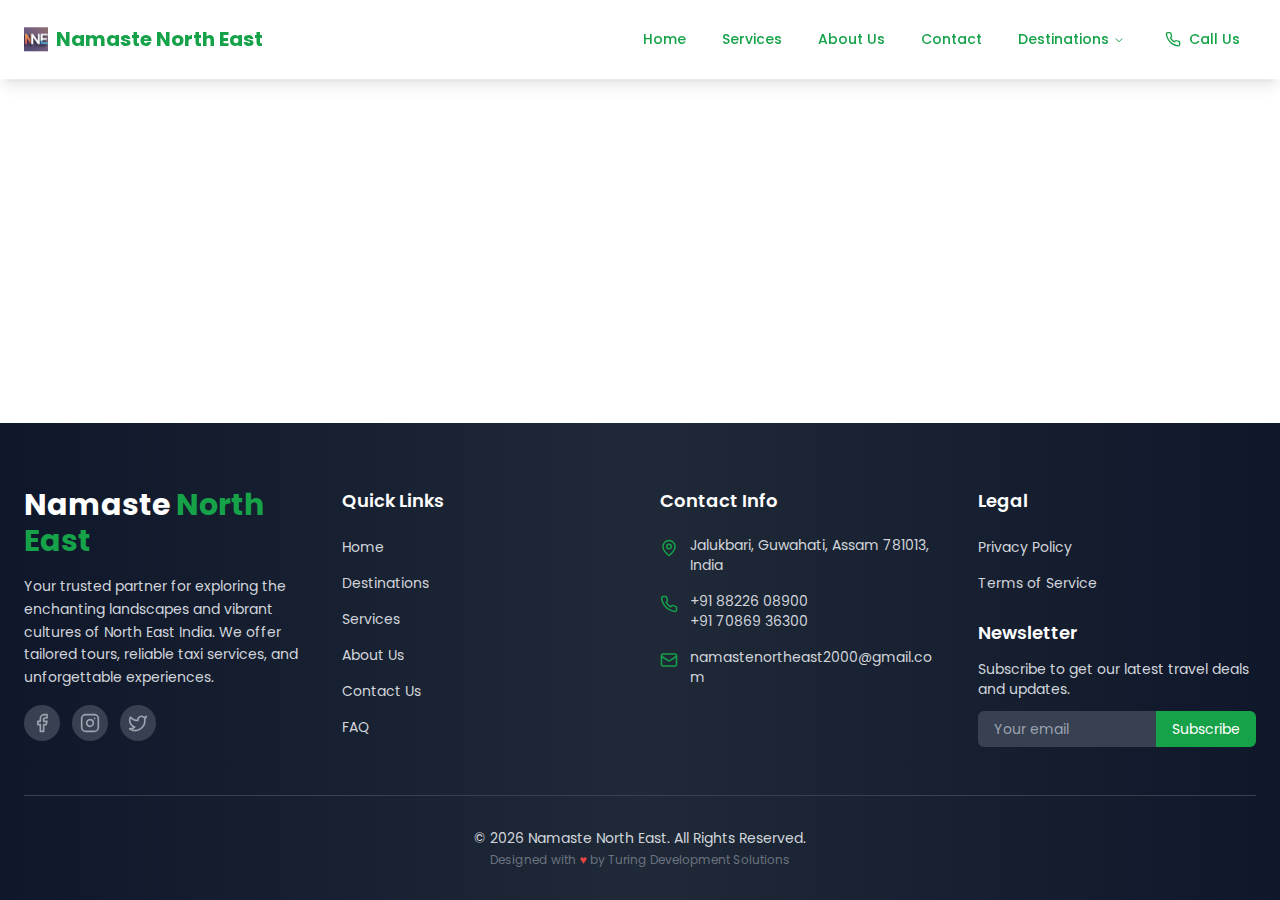
<file: index.html>
<!doctype html>
<html lang="en">
  <head>
    <!-- Basic -->
    <meta charset="UTF-8" />
    <meta name="viewport" content="width=device-width, initial-scale=1.0" />
    <meta name="generator" content="Turing Solutions" />

    <!-- SEO Title -->
    <title>
      Best Travel Agency in Guwahati | Tour and Travel Packages | Vehicle Hiring | Namaste North East
    </title>

    <!-- SEO Meta -->
    <meta
      name="description"
      content="Namaste North East Tour & Travel is a trusted travel agency in Guwahati , Guwahati to Shillong cabs, and custom North East India tour packages for Assam, Meghalaya & Arunachal Pradesh."
    />
    <meta name="author" content="Namaste North East Tours & Travels" />
    <link rel="canonical" href="https://namastenortheast.in/" />

    <!-- Indexing -->
    <meta name="robots" content="index, follow" />
    <meta name="googlebot" content="index, follow" />

    <!-- Favicon -->
    <link rel="icon" href="https://namastenortheast.in/favicon.ico" sizes="any" />
    <link rel="apple-touch-icon" href="https://namastenortheast.in/favicon.png" />

    <!-- Open Graph -->
    <meta property="og:title" content="Travel Agency in Guwahati | Namaste North East Tours & Travels" />
    <meta
      property="og:description"
      content="Best taxi service in Guwahati and Shillong. Explore North East India with our trusted tour operator services across Assam, Meghalaya & Arunachal Pradesh."
    />
    <meta
      property="og:image"
      content="https://storage.googleapis.com/hostinger-horizons-assets-prod/0f07c0bc-e59f-42de-aec6-76edee202496/2bc195808b66a2c0f6136806545a269c.jpg"
    />
    <meta property="og:url" content="https://namastenortheast.in/" />
    <meta property="og:type" content="website" />
    <meta property="og:site_name" content="Namaste North East" />

    <!-- Twitter -->
    <meta name="twitter:card" content="summary_large_image" />
    <meta name="twitter:title" content="Taxi Service Guwahati–Shillong | Namaste North East" />
    <meta
      name="twitter:description"
      content="Reliable travel agency in Guwahati offering taxi services and North East India tour packages."
    />
    <meta
      name="twitter:image"
      content="https://storage.googleapis.com/hostinger-horizons-assets-prod/0f07c0bc-e59f-42de-aec6-76edee202496/2bc195808b66a2c0f6136806545a269c.jpg"
    />

    <!-- Fonts -->
    <link rel="preconnect" href="https://fonts.googleapis.com" />
    <link rel="preconnect" href="https://fonts.gstatic.com" crossorigin />
    <link
      href="https://fonts.googleapis.com/css2?family=Poppins:wght@300;400;500;600;700&family=Volkhov:wght@400;700&display=swap"
      rel="stylesheet"
    />

    <!-- Local Business Schema (VERY IMPORTANT FOR GUWAHATI / SHILLONG SEO) -->
    <script type="application/ld+json">
      {
        "@context": "https://schema.org",
        "@type": "TravelAgency",
        "name": "Namaste North East Tours & Travels",
        "url": "https://namastenortheast.in",
        "logo": "https://namastenortheast.in/favicon.png",
        "image": "https://storage.googleapis.com/hostinger-horizons-assets-prod/0f07c0bc-e59f-42de-aec6-76edee202496/2bc195808b66a2c0f6136806545a269c.jpg",
        "description": "Travel agency in Guwahati offering taxi services, Guwahati to Shillong cabs, and North East India tour packages.",
        "address": {
          "@type": "PostalAddress",
          "addressLocality": "Guwahati",
          "addressRegion": "Assam",
          "addressCountry": "IN"
        },
        "areaServed": [
          "Guwahati",
          "Shillong",
          "Assam",
          "Meghalaya",
          "Arunachal Pradesh"
        ],
        "sameAs": []
      }
    </script>
    <script type="module" crossorigin src="/assets/index-f2914db3.js"></script>
    <link rel="stylesheet" href="/assets/index-b38651c5.css">
    <script type="module">
window.onerror = (message, source, lineno, colno, errorObj) => {
	const errorDetails = errorObj ? JSON.stringify({
		name: errorObj.name,
		message: errorObj.message,
		stack: errorObj.stack,
		source,
		lineno,
		colno,
	}) : null;

	window.parent.postMessage({
		type: 'horizons-runtime-error',
		message,
		error: errorDetails
	}, '*');
};
</script>
    <script type="module">
const observer = new MutationObserver((mutations) => {
	for (const mutation of mutations) {
		for (const addedNode of mutation.addedNodes) {
			if (
				addedNode.nodeType === Node.ELEMENT_NODE &&
				(
					addedNode.tagName?.toLowerCase() === 'vite-error-overlay' ||
					addedNode.classList?.contains('backdrop')
				)
			) {
				handleViteOverlay(addedNode);
			}
		}
	}
});

observer.observe(document.documentElement, {
	childList: true,
	subtree: true
});

function handleViteOverlay(node) {
	if (!node.shadowRoot) {
		return;
	}

	const backdrop = node.shadowRoot.querySelector('.backdrop');

	if (backdrop) {
		const overlayHtml = backdrop.outerHTML;
		const parser = new DOMParser();
		const doc = parser.parseFromString(overlayHtml, 'text/html');
		const messageBodyElement = doc.querySelector('.message-body');
		const fileElement = doc.querySelector('.file');
		const messageText = messageBodyElement ? messageBodyElement.textContent.trim() : '';
		const fileText = fileElement ? fileElement.textContent.trim() : '';
		const error = messageText + (fileText ? ' File:' + fileText : '');

		window.parent.postMessage({
			type: 'horizons-vite-error',
			error,
		}, '*');
	}
}
</script>
    <script type="module">
const originalConsoleError = console.error;
console.error = function(...args) {
	originalConsoleError.apply(console, args);

	let errorString = '';

	for (let i = 0; i < args.length; i++) {
		const arg = args[i];
		if (arg instanceof Error) {
			errorString = arg.stack || `${arg.name}: ${arg.message}`;
			break;
		}
	}

	if (!errorString) {
		errorString = args.map(arg => typeof arg === 'object' ? JSON.stringify(arg) : String(arg)).join(' ');
	}

	window.parent.postMessage({
		type: 'horizons-console-error',
		error: errorString
	}, '*');
};
</script>
    <script type="module">
const originalFetch = window.fetch;

window.fetch = function(...args) {
	const url = args[0] instanceof Request ? args[0].url : args[0];

	// Skip WebSocket URLs
	if (url.startsWith('ws:') || url.startsWith('wss:')) {
		return originalFetch.apply(this, args);
	}

	return originalFetch.apply(this, args)
		.then(async response => {
			const contentType = response.headers.get('Content-Type') || '';

			// Exclude HTML document responses
			const isDocumentResponse =
				contentType.includes('text/html') ||
				contentType.includes('application/xhtml+xml');

			if (!response.ok && !isDocumentResponse) {
					const responseClone = response.clone();
					const errorFromRes = await responseClone.text();
					const requestUrl = response.url;
					console.error(`Fetch error from ${requestUrl}: ${errorFromRes}`);
			}

			return response;
		})
		.catch(error => {
			if (!url.match(/.html?$/i)) {
				console.error(error);
			}

			throw error;
		});
};
</script>
  </head>

  <body>
    <div id="root"></div>
    
  </body>
</html>
</file>
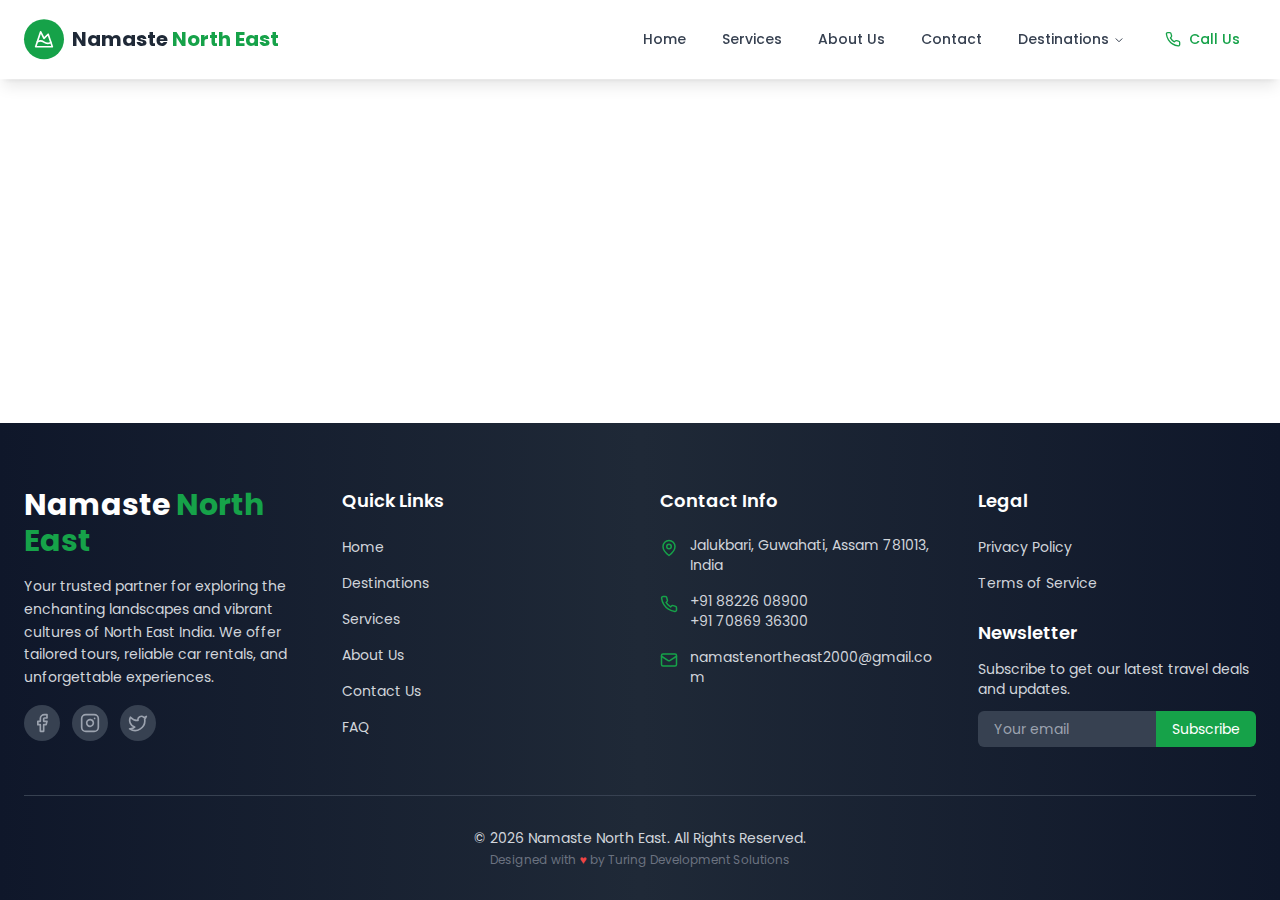
<file: index (14).html>
<!doctype html>
<html lang="en">
	<head>
		<meta charset="UTF-8" />
		<link rel="icon" type="image/svg+xml" href="/vite.svg" />
		<meta name="generator" content="Turing Soutions" />
		<meta name="viewport" content="width=device-width, initial-scale=1.0" />
		
		<title>Namaste North East | Car Rental Guwahati | Tours & Travels Guwahati</title>
		<meta name="description" content="Best car rental in Guwahati, tours and travels agency in Guwahati. Explore North East India with Namaste North East. Custom tour packages for Assam, Meghalaya, Arunachal Pradesh." />
		<meta name="keywords" content="car rental Guwahati, tours and travels Guwahati, travel agency Guwahati, namaste north east, North East India tour, Assam travel, Meghalaya travel, Arunachal Pradesh travel, Guwahati car hire, North East tour packages" />
		<meta name="author" content="Namaste North East" />
		<link rel="canonical" href="https://namastenortheast.in" />

		<meta name="robots" content="index, follow" />
		<meta name="googlebot" content="index, follow" />

		<meta property="og:title" content="Namaste North East | Car Rental Guwahati | Tours & Travels Guwahati" />
		<meta property="og:description" content="Best car rental in Guwahati, tours and travels agency in Guwahati. Explore North East India with Namaste North East. Custom tour packages for Assam, Meghalaya, Arunachal Pradesh." />
		<meta property="og:image" content="https://storage.googleapis.com/hostinger-horizons-assets-prod/0f07c0bc-e59f-42de-aec6-76edee202496/2bc195808b66a2c0f6136806545a269c.jpg" />
		<meta property="og:url" content="https://namastenortheast.in" />
		<meta property="og:type" content="website" />
		<meta property="og:site_name" content="Namaste North East" />

		<meta name="twitter:card" content="summary_large_image" />
		<meta name="twitter:title" content="Namaste North East | Car Rental Guwahati | Tours & Travels Guwahati" />
		<meta name="twitter:description" content="Best car rental in Guwahati, tours and travels agency in Guwahati. Explore North East India with Namaste North East. Custom tour packages for Assam, Meghalaya, Arunachal Pradesh." />
		<meta name="twitter:image" content="https://storage.googleapis.com/hostinger-horizons-assets-prod/0f07c0bc-e59f-42de-aec6-76edee202496/2bc195808b66a2c0f6136806545a269c.jpg" />
		<meta name="twitter:site" content="@NamasteNorthEast" />

		<link rel="preconnect" href="https://fonts.googleapis.com">
		<link rel="preconnect" href="https://fonts.gstatic.com" crossorigin>
		<link href="https://fonts.googleapis.com/css2?family=Poppins:wght@300;400;500;600;700&family=Volkhov:wght@400;700&display=swap" rel="stylesheet">
		<script type="module" crossorigin src="/assets/index-82511e75.js"></script>
		<link rel="stylesheet" href="/assets/index-16505781.css">
		<script type="module">
window.onerror = (message, source, lineno, colno, errorObj) => {
	const errorDetails = errorObj ? JSON.stringify({
		name: errorObj.name,
		message: errorObj.message,
		stack: errorObj.stack,
		source,
		lineno,
		colno,
	}) : null;

	window.parent.postMessage({
		type: 'horizons-runtime-error',
		message,
		error: errorDetails
	}, '*');
};
</script>
		<script type="module">
const observer = new MutationObserver((mutations) => {
	for (const mutation of mutations) {
		for (const addedNode of mutation.addedNodes) {
			if (
				addedNode.nodeType === Node.ELEMENT_NODE &&
				(
					addedNode.tagName?.toLowerCase() === 'vite-error-overlay' ||
					addedNode.classList?.contains('backdrop')
				)
			) {
				handleViteOverlay(addedNode);
			}
		}
	}
});

observer.observe(document.documentElement, {
	childList: true,
	subtree: true
});

function handleViteOverlay(node) {
	if (!node.shadowRoot) {
		return;
	}

	const backdrop = node.shadowRoot.querySelector('.backdrop');

	if (backdrop) {
		const overlayHtml = backdrop.outerHTML;
		const parser = new DOMParser();
		const doc = parser.parseFromString(overlayHtml, 'text/html');
		const messageBodyElement = doc.querySelector('.message-body');
		const fileElement = doc.querySelector('.file');
		const messageText = messageBodyElement ? messageBodyElement.textContent.trim() : '';
		const fileText = fileElement ? fileElement.textContent.trim() : '';
		const error = messageText + (fileText ? ' File:' + fileText : '');

		window.parent.postMessage({
			type: 'horizons-vite-error',
			error,
		}, '*');
	}
}
</script>
		<script type="module">
const originalConsoleError = console.error;
console.error = function(...args) {
	originalConsoleError.apply(console, args);

	let errorString = '';

	for (let i = 0; i < args.length; i++) {
		const arg = args[i];
		if (arg instanceof Error) {
			errorString = arg.stack || `${arg.name}: ${arg.message}`;
			break;
		}
	}

	if (!errorString) {
		errorString = args.map(arg => typeof arg === 'object' ? JSON.stringify(arg) : String(arg)).join(' ');
	}

	window.parent.postMessage({
		type: 'horizons-console-error',
		error: errorString
	}, '*');
};
</script>
		<script type="module">
const originalFetch = window.fetch;

window.fetch = function(...args) {
	const url = args[0] instanceof Request ? args[0].url : args[0];

	// Skip WebSocket URLs
	if (url.startsWith('ws:') || url.startsWith('wss:')) {
		return originalFetch.apply(this, args);
	}

	return originalFetch.apply(this, args)
		.then(async response => {
			const contentType = response.headers.get('Content-Type') || '';

			// Exclude HTML document responses
			const isDocumentResponse =
				contentType.includes('text/html') ||
				contentType.includes('application/xhtml+xml');

			if (!response.ok && !isDocumentResponse) {
					const responseClone = response.clone();
					const errorFromRes = await responseClone.text();
					const requestUrl = response.url;
					console.error(`Fetch error from ${requestUrl}: ${errorFromRes}`);
			}

			return response;
		})
		.catch(error => {
			if (!url.match(/.html?$/i)) {
				console.error(error);
			}

			throw error;
		});
};
</script>
	</head>
	<body>
		<div id="root"></div>
		
	</body>
</html>
</file>
<file: assets/index-b38651c5.css>
*,:before,:after{--tw-border-spacing-x: 0;--tw-border-spacing-y: 0;--tw-translate-x: 0;--tw-translate-y: 0;--tw-rotate: 0;--tw-skew-x: 0;--tw-skew-y: 0;--tw-scale-x: 1;--tw-scale-y: 1;--tw-pan-x: ;--tw-pan-y: ;--tw-pinch-zoom: ;--tw-scroll-snap-strictness: proximity;--tw-gradient-from-position: ;--tw-gradient-via-position: ;--tw-gradient-to-position: ;--tw-ordinal: ;--tw-slashed-zero: ;--tw-numeric-figure: ;--tw-numeric-spacing: ;--tw-numeric-fraction: ;--tw-ring-inset: ;--tw-ring-offset-width: 0px;--tw-ring-offset-color: #fff;--tw-ring-color: rgb(59 130 246 / .5);--tw-ring-offset-shadow: 0 0 #0000;--tw-ring-shadow: 0 0 #0000;--tw-shadow: 0 0 #0000;--tw-shadow-colored: 0 0 #0000;--tw-blur: ;--tw-brightness: ;--tw-contrast: ;--tw-grayscale: ;--tw-hue-rotate: ;--tw-invert: ;--tw-saturate: ;--tw-sepia: ;--tw-drop-shadow: ;--tw-backdrop-blur: ;--tw-backdrop-brightness: ;--tw-backdrop-contrast: ;--tw-backdrop-grayscale: ;--tw-backdrop-hue-rotate: ;--tw-backdrop-invert: ;--tw-backdrop-opacity: ;--tw-backdrop-saturate: ;--tw-backdrop-sepia: ;--tw-contain-size: ;--tw-contain-layout: ;--tw-contain-paint: ;--tw-contain-style: }::backdrop{--tw-border-spacing-x: 0;--tw-border-spacing-y: 0;--tw-translate-x: 0;--tw-translate-y: 0;--tw-rotate: 0;--tw-skew-x: 0;--tw-skew-y: 0;--tw-scale-x: 1;--tw-scale-y: 1;--tw-pan-x: ;--tw-pan-y: ;--tw-pinch-zoom: ;--tw-scroll-snap-strictness: proximity;--tw-gradient-from-position: ;--tw-gradient-via-position: ;--tw-gradient-to-position: ;--tw-ordinal: ;--tw-slashed-zero: ;--tw-numeric-figure: ;--tw-numeric-spacing: ;--tw-numeric-fraction: ;--tw-ring-inset: ;--tw-ring-offset-width: 0px;--tw-ring-offset-color: #fff;--tw-ring-color: rgb(59 130 246 / .5);--tw-ring-offset-shadow: 0 0 #0000;--tw-ring-shadow: 0 0 #0000;--tw-shadow: 0 0 #0000;--tw-shadow-colored: 0 0 #0000;--tw-blur: ;--tw-brightness: ;--tw-contrast: ;--tw-grayscale: ;--tw-hue-rotate: ;--tw-invert: ;--tw-saturate: ;--tw-sepia: ;--tw-drop-shadow: ;--tw-backdrop-blur: ;--tw-backdrop-brightness: ;--tw-backdrop-contrast: ;--tw-backdrop-grayscale: ;--tw-backdrop-hue-rotate: ;--tw-backdrop-invert: ;--tw-backdrop-opacity: ;--tw-backdrop-saturate: ;--tw-backdrop-sepia: ;--tw-contain-size: ;--tw-contain-layout: ;--tw-contain-paint: ;--tw-contain-style: }*,:before,:after{box-sizing:border-box;border-width:0;border-style:solid;border-color:#e5e7eb}:before,:after{--tw-content: ""}html,:host{line-height:1.5;-webkit-text-size-adjust:100%;-moz-tab-size:4;-o-tab-size:4;tab-size:4;font-family:ui-sans-serif,system-ui,sans-serif,"Apple Color Emoji","Segoe UI Emoji",Segoe UI Symbol,"Noto Color Emoji";font-feature-settings:normal;font-variation-settings:normal;-webkit-tap-highlight-color:transparent}body{margin:0;line-height:inherit}hr{height:0;color:inherit;border-top-width:1px}abbr:where([title]){-webkit-text-decoration:underline dotted;text-decoration:underline dotted}h1,h2,h3,h4,h5,h6{font-size:inherit;font-weight:inherit}a{color:inherit;text-decoration:inherit}b,strong{font-weight:bolder}code,kbd,samp,pre{font-family:ui-monospace,SFMono-Regular,Menlo,Monaco,Consolas,Liberation Mono,Courier New,monospace;font-feature-settings:normal;font-variation-settings:normal;font-size:1em}small{font-size:80%}sub,sup{font-size:75%;line-height:0;position:relative;vertical-align:baseline}sub{bottom:-.25em}sup{top:-.5em}table{text-indent:0;border-color:inherit;border-collapse:collapse}button,input,optgroup,select,textarea{font-family:inherit;font-feature-settings:inherit;font-variation-settings:inherit;font-size:100%;font-weight:inherit;line-height:inherit;letter-spacing:inherit;color:inherit;margin:0;padding:0}button,select{text-transform:none}button,input:where([type=button]),input:where([type=reset]),input:where([type=submit]){-webkit-appearance:button;background-color:transparent;background-image:none}:-moz-focusring{outline:auto}:-moz-ui-invalid{box-shadow:none}progress{vertical-align:baseline}::-webkit-inner-spin-button,::-webkit-outer-spin-button{height:auto}[type=search]{-webkit-appearance:textfield;outline-offset:-2px}::-webkit-search-decoration{-webkit-appearance:none}::-webkit-file-upload-button{-webkit-appearance:button;font:inherit}summary{display:list-item}blockquote,dl,dd,h1,h2,h3,h4,h5,h6,hr,figure,p,pre{margin:0}fieldset{margin:0;padding:0}legend{padding:0}ol,ul,menu{list-style:none;margin:0;padding:0}dialog{padding:0}textarea{resize:vertical}input::-moz-placeholder,textarea::-moz-placeholder{opacity:1;color:#9ca3af}input::placeholder,textarea::placeholder{opacity:1;color:#9ca3af}button,[role=button]{cursor:pointer}:disabled{cursor:default}img,svg,video,canvas,audio,iframe,embed,object{display:block;vertical-align:middle}img,video{max-width:100%;height:auto}[hidden]:where(:not([hidden=until-found])){display:none}:root{--background: 0 0% 100%;--foreground: 222.2 84% 4.9%;--card: 0 0% 100%;--card-foreground: 222.2 84% 4.9%;--popover: 0 0% 100%;--popover-foreground: 222.2 84% 4.9%;--primary: 142 76% 36%;--primary-foreground: 210 40% 98%;--secondary: 210 40% 96.1%;--secondary-foreground: 222.2 47.4% 11.2%;--muted: 210 40% 96.1%;--muted-foreground: 215.4 16.3% 46.9%;--accent: 210 40% 96.1%;--accent-foreground: 222.2 47.4% 11.2%;--destructive: 0 84.2% 60.2%;--destructive-foreground: 210 40% 98%;--border: 214.3 31.8% 91.4%;--input: 214.3 31.8% 91.4%;--ring: 142 76% 36%;--radius: .5rem}*{border-color:hsl(var(--border))}body{background-color:hsl(var(--background));color:hsl(var(--foreground));font-family:Poppins,sans-serif}h1,h2,h3,h4,h5,h6{font-family:Volkhov,serif}.container{width:100%;margin-right:auto;margin-left:auto;padding-right:2rem;padding-left:2rem}@media (min-width: 1400px){.container{max-width:1400px}}.sr-only{position:absolute;width:1px;height:1px;padding:0;margin:-1px;overflow:hidden;clip:rect(0,0,0,0);white-space:nowrap;border-width:0}.pointer-events-auto{pointer-events:auto}.visible{visibility:visible}.fixed{position:fixed}.absolute{position:absolute}.relative{position:relative}.sticky{position:sticky}.inset-0{top:0;right:0;bottom:0;left:0}.-bottom-12{bottom:-3rem}.-bottom-6{bottom:-1.5rem}.-left-12{left:-3rem}.-right-12{right:-3rem}.-right-6{right:-1.5rem}.-top-12{top:-3rem}.bottom-10{bottom:2.5rem}.bottom-4{bottom:1rem}.bottom-6{bottom:1.5rem}.left-0{left:0}.left-1\/2{left:50%}.left-10{left:2.5rem}.left-2{left:.5rem}.left-3{left:.75rem}.left-4{left:1rem}.right-0{right:0}.right-2{right:.5rem}.right-3{right:.75rem}.right-4{right:1rem}.right-6{right:1.5rem}.top-0{top:0}.top-1\/2{top:50%}.top-2{top:.5rem}.top-24{top:6rem}.top-3{top:.75rem}.top-\[1px\]{top:1px}.top-\[60\%\]{top:60%}.top-full{top:100%}.z-0{z-index:0}.z-10{z-index:10}.z-20{z-index:20}.z-30{z-index:30}.z-50{z-index:50}.z-\[100\]{z-index:100}.z-\[1\]{z-index:1}.-mx-1{margin-left:-.25rem;margin-right:-.25rem}.mx-auto{margin-left:auto;margin-right:auto}.my-1{margin-top:.25rem;margin-bottom:.25rem}.-ml-4{margin-left:-1rem}.-mt-4{margin-top:-1rem}.mb-1{margin-bottom:.25rem}.mb-1\.5{margin-bottom:.375rem}.mb-10{margin-bottom:2.5rem}.mb-12{margin-bottom:3rem}.mb-2{margin-bottom:.5rem}.mb-3{margin-bottom:.75rem}.mb-4{margin-bottom:1rem}.mb-5{margin-bottom:1.25rem}.mb-6{margin-bottom:1.5rem}.mb-8{margin-bottom:2rem}.ml-1{margin-left:.25rem}.ml-4{margin-left:1rem}.ml-auto{margin-left:auto}.mr-1{margin-right:.25rem}.mr-2{margin-right:.5rem}.mr-3{margin-right:.75rem}.mr-4{margin-right:1rem}.mt-0\.5{margin-top:.125rem}.mt-1{margin-top:.25rem}.mt-1\.5{margin-top:.375rem}.mt-10{margin-top:2.5rem}.mt-12{margin-top:3rem}.mt-2{margin-top:.5rem}.mt-3{margin-top:.75rem}.mt-4{margin-top:1rem}.mt-6{margin-top:1.5rem}.mt-8{margin-top:2rem}.line-clamp-2{overflow:hidden;display:-webkit-box;-webkit-box-orient:vertical;-webkit-line-clamp:2}.line-clamp-3{overflow:hidden;display:-webkit-box;-webkit-box-orient:vertical;-webkit-line-clamp:3}.block{display:block}.inline-block{display:inline-block}.flex{display:flex}.inline-flex{display:inline-flex}.grid{display:grid}.hidden{display:none}.aspect-\[16\/9\]{aspect-ratio:16/9}.aspect-\[4\/3\]{aspect-ratio:4/3}.aspect-square{aspect-ratio:1 / 1}.aspect-video{aspect-ratio:16 / 9}.h-1\.5{height:.375rem}.h-10{height:2.5rem}.h-11{height:2.75rem}.h-12{height:3rem}.h-16{height:4rem}.h-2{height:.5rem}.h-2\.5{height:.625rem}.h-20{height:5rem}.h-3{height:.75rem}.h-3\.5{height:.875rem}.h-4{height:1rem}.h-48{height:12rem}.h-5{height:1.25rem}.h-6{height:1.5rem}.h-60{height:15rem}.h-8{height:2rem}.h-9{height:2.25rem}.h-\[400px\]{height:400px}.h-\[40vh\]{height:40vh}.h-\[50vh\]{height:50vh}.h-\[60vh\]{height:60vh}.h-\[70vh\]{height:70vh}.h-\[var\(--radix-navigation-menu-viewport-height\)\]{height:var(--radix-navigation-menu-viewport-height)}.h-auto{height:auto}.h-full{height:100%}.h-px{height:1px}.max-h-screen{max-height:100vh}.min-h-\[300px\]{min-height:300px}.min-h-\[350px\]{min-height:350px}.min-h-\[80px\]{min-height:80px}.min-h-screen{min-height:100vh}.w-10{width:2.5rem}.w-12{width:3rem}.w-16{width:4rem}.w-2{width:.5rem}.w-2\.5{width:.625rem}.w-3{width:.75rem}.w-3\.5{width:.875rem}.w-4{width:1rem}.w-5{width:1.25rem}.w-6{width:1.5rem}.w-8{width:2rem}.w-\[400px\]{width:400px}.w-auto{width:auto}.w-full{width:100%}.w-max{width:-moz-max-content;width:max-content}.min-w-0{min-width:0px}.min-w-\[160px\]{min-width:160px}.min-w-\[8rem\]{min-width:8rem}.max-w-2xl{max-width:42rem}.max-w-3xl{max-width:48rem}.max-w-4xl{max-width:56rem}.max-w-max{max-width:-moz-max-content;max-width:max-content}.max-w-sm{max-width:24rem}.max-w-xl{max-width:36rem}.flex-1{flex:1 1 0%}.shrink-0{flex-shrink:0}.flex-grow{flex-grow:1}.grow-0{flex-grow:0}.basis-full{flex-basis:100%}.-translate-x-1\/2{--tw-translate-x: -50%;transform:translate(var(--tw-translate-x),var(--tw-translate-y)) rotate(var(--tw-rotate)) skew(var(--tw-skew-x)) skewY(var(--tw-skew-y)) scaleX(var(--tw-scale-x)) scaleY(var(--tw-scale-y))}.-translate-x-4{--tw-translate-x: -1rem;transform:translate(var(--tw-translate-x),var(--tw-translate-y)) rotate(var(--tw-rotate)) skew(var(--tw-skew-x)) skewY(var(--tw-skew-y)) scaleX(var(--tw-scale-x)) scaleY(var(--tw-scale-y))}.-translate-y-1\/2{--tw-translate-y: -50%;transform:translate(var(--tw-translate-x),var(--tw-translate-y)) rotate(var(--tw-rotate)) skew(var(--tw-skew-x)) skewY(var(--tw-skew-y)) scaleX(var(--tw-scale-x)) scaleY(var(--tw-scale-y))}.translate-x-4{--tw-translate-x: 1rem;transform:translate(var(--tw-translate-x),var(--tw-translate-y)) rotate(var(--tw-rotate)) skew(var(--tw-skew-x)) skewY(var(--tw-skew-y)) scaleX(var(--tw-scale-x)) scaleY(var(--tw-scale-y))}.rotate-45{--tw-rotate: 45deg;transform:translate(var(--tw-translate-x),var(--tw-translate-y)) rotate(var(--tw-rotate)) skew(var(--tw-skew-x)) skewY(var(--tw-skew-y)) scaleX(var(--tw-scale-x)) scaleY(var(--tw-scale-y))}.rotate-90{--tw-rotate: 90deg;transform:translate(var(--tw-translate-x),var(--tw-translate-y)) rotate(var(--tw-rotate)) skew(var(--tw-skew-x)) skewY(var(--tw-skew-y)) scaleX(var(--tw-scale-x)) scaleY(var(--tw-scale-y))}.scale-100{--tw-scale-x: 1;--tw-scale-y: 1;transform:translate(var(--tw-translate-x),var(--tw-translate-y)) rotate(var(--tw-rotate)) skew(var(--tw-skew-x)) skewY(var(--tw-skew-y)) scaleX(var(--tw-scale-x)) scaleY(var(--tw-scale-y))}.transform{transform:translate(var(--tw-translate-x),var(--tw-translate-y)) rotate(var(--tw-rotate)) skew(var(--tw-skew-x)) skewY(var(--tw-skew-y)) scaleX(var(--tw-scale-x)) scaleY(var(--tw-scale-y))}.cursor-default{cursor:default}.cursor-pointer{cursor:pointer}.select-none{-webkit-user-select:none;-moz-user-select:none;user-select:none}.list-inside{list-style-position:inside}.list-disc{list-style-type:disc}.list-none{list-style-type:none}.grid-cols-1{grid-template-columns:repeat(1,minmax(0,1fr))}.grid-cols-2{grid-template-columns:repeat(2,minmax(0,1fr))}.flex-col{flex-direction:column}.flex-col-reverse{flex-direction:column-reverse}.flex-wrap{flex-wrap:wrap}.items-start{align-items:flex-start}.items-end{align-items:flex-end}.items-center{align-items:center}.justify-end{justify-content:flex-end}.justify-center{justify-content:center}.justify-between{justify-content:space-between}.gap-1{gap:.25rem}.gap-10{gap:2.5rem}.gap-12{gap:3rem}.gap-2{gap:.5rem}.gap-3{gap:.75rem}.gap-4{gap:1rem}.gap-6{gap:1.5rem}.gap-8{gap:2rem}.space-x-1>:not([hidden])~:not([hidden]){--tw-space-x-reverse: 0;margin-right:calc(.25rem * var(--tw-space-x-reverse));margin-left:calc(.25rem * calc(1 - var(--tw-space-x-reverse)))}.space-x-2>:not([hidden])~:not([hidden]){--tw-space-x-reverse: 0;margin-right:calc(.5rem * var(--tw-space-x-reverse));margin-left:calc(.5rem * calc(1 - var(--tw-space-x-reverse)))}.space-x-3>:not([hidden])~:not([hidden]){--tw-space-x-reverse: 0;margin-right:calc(.75rem * var(--tw-space-x-reverse));margin-left:calc(.75rem * calc(1 - var(--tw-space-x-reverse)))}.space-x-4>:not([hidden])~:not([hidden]){--tw-space-x-reverse: 0;margin-right:calc(1rem * var(--tw-space-x-reverse));margin-left:calc(1rem * calc(1 - var(--tw-space-x-reverse)))}.space-y-1>:not([hidden])~:not([hidden]){--tw-space-y-reverse: 0;margin-top:calc(.25rem * calc(1 - var(--tw-space-y-reverse)));margin-bottom:calc(.25rem * var(--tw-space-y-reverse))}.space-y-1\.5>:not([hidden])~:not([hidden]){--tw-space-y-reverse: 0;margin-top:calc(.375rem * calc(1 - var(--tw-space-y-reverse)));margin-bottom:calc(.375rem * var(--tw-space-y-reverse))}.space-y-2>:not([hidden])~:not([hidden]){--tw-space-y-reverse: 0;margin-top:calc(.5rem * calc(1 - var(--tw-space-y-reverse)));margin-bottom:calc(.5rem * var(--tw-space-y-reverse))}.space-y-3>:not([hidden])~:not([hidden]){--tw-space-y-reverse: 0;margin-top:calc(.75rem * calc(1 - var(--tw-space-y-reverse)));margin-bottom:calc(.75rem * var(--tw-space-y-reverse))}.space-y-3\.5>:not([hidden])~:not([hidden]){--tw-space-y-reverse: 0;margin-top:calc(.875rem * calc(1 - var(--tw-space-y-reverse)));margin-bottom:calc(.875rem * var(--tw-space-y-reverse))}.space-y-4>:not([hidden])~:not([hidden]){--tw-space-y-reverse: 0;margin-top:calc(1rem * calc(1 - var(--tw-space-y-reverse)));margin-bottom:calc(1rem * var(--tw-space-y-reverse))}.space-y-6>:not([hidden])~:not([hidden]){--tw-space-y-reverse: 0;margin-top:calc(1.5rem * calc(1 - var(--tw-space-y-reverse)));margin-bottom:calc(1.5rem * var(--tw-space-y-reverse))}.space-y-8>:not([hidden])~:not([hidden]){--tw-space-y-reverse: 0;margin-top:calc(2rem * calc(1 - var(--tw-space-y-reverse)));margin-bottom:calc(2rem * var(--tw-space-y-reverse))}.overflow-hidden{overflow:hidden}.whitespace-nowrap{white-space:nowrap}.break-all{word-break:break-all}.rounded{border-radius:.25rem}.rounded-full{border-radius:9999px}.rounded-lg{border-radius:var(--radius)}.rounded-md{border-radius:calc(var(--radius) - 2px)}.rounded-sm{border-radius:calc(var(--radius) - 4px)}.rounded-xl{border-radius:.75rem}.rounded-l-md{border-top-left-radius:calc(var(--radius) - 2px);border-bottom-left-radius:calc(var(--radius) - 2px)}.rounded-r-lg{border-top-right-radius:var(--radius);border-bottom-right-radius:var(--radius)}.rounded-r-md{border-top-right-radius:calc(var(--radius) - 2px);border-bottom-right-radius:calc(var(--radius) - 2px)}.rounded-tl-sm{border-top-left-radius:calc(var(--radius) - 4px)}.border{border-width:1px}.border-2{border-width:2px}.border-b{border-bottom-width:1px}.border-l-4{border-left-width:4px}.border-t{border-top-width:1px}.border-destructive{border-color:hsl(var(--destructive))}.border-emerald-500{--tw-border-opacity: 1;border-color:rgb(16 185 129 / var(--tw-border-opacity, 1))}.border-gray-200{--tw-border-opacity: 1;border-color:rgb(229 231 235 / var(--tw-border-opacity, 1))}.border-gray-300{--tw-border-opacity: 1;border-color:rgb(209 213 219 / var(--tw-border-opacity, 1))}.border-gray-700{--tw-border-opacity: 1;border-color:rgb(55 65 81 / var(--tw-border-opacity, 1))}.border-input{border-color:hsl(var(--input))}.border-primary{border-color:hsl(var(--primary))}.border-primary\/20{border-color:hsl(var(--primary) / .2)}.border-transparent{border-color:transparent}.border-white{--tw-border-opacity: 1;border-color:rgb(255 255 255 / var(--tw-border-opacity, 1))}.bg-amber-500{--tw-bg-opacity: 1;background-color:rgb(245 158 11 / var(--tw-bg-opacity, 1))}.bg-background{background-color:hsl(var(--background))}.bg-black{--tw-bg-opacity: 1;background-color:rgb(0 0 0 / var(--tw-bg-opacity, 1))}.bg-black\/30{background-color:#0000004d}.bg-black\/40{background-color:#0006}.bg-black\/80{background-color:#000c}.bg-blue-600{--tw-bg-opacity: 1;background-color:rgb(37 99 235 / var(--tw-bg-opacity, 1))}.bg-border{background-color:hsl(var(--border))}.bg-card{background-color:hsl(var(--card))}.bg-destructive{background-color:hsl(var(--destructive))}.bg-gray-100{--tw-bg-opacity: 1;background-color:rgb(243 244 246 / var(--tw-bg-opacity, 1))}.bg-gray-300{--tw-bg-opacity: 1;background-color:rgb(209 213 219 / var(--tw-bg-opacity, 1))}.bg-gray-50{--tw-bg-opacity: 1;background-color:rgb(249 250 251 / var(--tw-bg-opacity, 1))}.bg-gray-700{--tw-bg-opacity: 1;background-color:rgb(55 65 81 / var(--tw-bg-opacity, 1))}.bg-green-500{--tw-bg-opacity: 1;background-color:rgb(34 197 94 / var(--tw-bg-opacity, 1))}.bg-green-600{--tw-bg-opacity: 1;background-color:rgb(22 163 74 / var(--tw-bg-opacity, 1))}.bg-muted{background-color:hsl(var(--muted))}.bg-orange-600{--tw-bg-opacity: 1;background-color:rgb(234 88 12 / var(--tw-bg-opacity, 1))}.bg-popover{background-color:hsl(var(--popover))}.bg-primary{background-color:hsl(var(--primary))}.bg-primary\/10{background-color:hsl(var(--primary) / .1)}.bg-primary\/20{background-color:hsl(var(--primary) / .2)}.bg-primary\/5{background-color:hsl(var(--primary) / .05)}.bg-purple-600{--tw-bg-opacity: 1;background-color:rgb(147 51 234 / var(--tw-bg-opacity, 1))}.bg-secondary{background-color:hsl(var(--secondary))}.bg-transparent{background-color:transparent}.bg-white{--tw-bg-opacity: 1;background-color:rgb(255 255 255 / var(--tw-bg-opacity, 1))}.bg-white\/40{background-color:#fff6}.bg-gradient-to-br{background-image:linear-gradient(to bottom right,var(--tw-gradient-stops))}.bg-gradient-to-r{background-image:linear-gradient(to right,var(--tw-gradient-stops))}.bg-gradient-to-t{background-image:linear-gradient(to top,var(--tw-gradient-stops))}.bg-gradient-to-tr{background-image:linear-gradient(to top right,var(--tw-gradient-stops))}.from-black\/70{--tw-gradient-from: rgb(0 0 0 / .7) var(--tw-gradient-from-position);--tw-gradient-to: rgb(0 0 0 / 0) var(--tw-gradient-to-position);--tw-gradient-stops: var(--tw-gradient-from), var(--tw-gradient-to)}.from-black\/80{--tw-gradient-from: rgb(0 0 0 / .8) var(--tw-gradient-from-position);--tw-gradient-to: rgb(0 0 0 / 0) var(--tw-gradient-to-position);--tw-gradient-stops: var(--tw-gradient-from), var(--tw-gradient-to)}.from-blue-600{--tw-gradient-from: #2563eb var(--tw-gradient-from-position);--tw-gradient-to: rgb(37 99 235 / 0) var(--tw-gradient-to-position);--tw-gradient-stops: var(--tw-gradient-from), var(--tw-gradient-to)}.from-primary{--tw-gradient-from: hsl(var(--primary)) var(--tw-gradient-from-position);--tw-gradient-to: hsl(var(--primary) / 0) var(--tw-gradient-to-position);--tw-gradient-stops: var(--tw-gradient-from), var(--tw-gradient-to)}.from-primary\/10{--tw-gradient-from: hsl(var(--primary) / .1) var(--tw-gradient-from-position);--tw-gradient-to: hsl(var(--primary) / 0) var(--tw-gradient-to-position);--tw-gradient-stops: var(--tw-gradient-from), var(--tw-gradient-to)}.from-primary\/5{--tw-gradient-from: hsl(var(--primary) / .05) var(--tw-gradient-from-position);--tw-gradient-to: hsl(var(--primary) / 0) var(--tw-gradient-to-position);--tw-gradient-stops: var(--tw-gradient-from), var(--tw-gradient-to)}.from-slate-100{--tw-gradient-from: #f1f5f9 var(--tw-gradient-from-position);--tw-gradient-to: rgb(241 245 249 / 0) var(--tw-gradient-to-position);--tw-gradient-stops: var(--tw-gradient-from), var(--tw-gradient-to)}.from-slate-50{--tw-gradient-from: #f8fafc var(--tw-gradient-from-position);--tw-gradient-to: rgb(248 250 252 / 0) var(--tw-gradient-to-position);--tw-gradient-stops: var(--tw-gradient-from), var(--tw-gradient-to)}.from-slate-900{--tw-gradient-from: #0f172a var(--tw-gradient-from-position);--tw-gradient-to: rgb(15 23 42 / 0) var(--tw-gradient-to-position);--tw-gradient-stops: var(--tw-gradient-from), var(--tw-gradient-to)}.via-black\/20{--tw-gradient-to: rgb(0 0 0 / 0) var(--tw-gradient-to-position);--tw-gradient-stops: var(--tw-gradient-from), rgb(0 0 0 / .2) var(--tw-gradient-via-position), var(--tw-gradient-to)}.via-black\/30{--tw-gradient-to: rgb(0 0 0 / 0) var(--tw-gradient-to-position);--tw-gradient-stops: var(--tw-gradient-from), rgb(0 0 0 / .3) var(--tw-gradient-via-position), var(--tw-gradient-to)}.via-emerald-500\/5{--tw-gradient-to: rgb(16 185 129 / 0) var(--tw-gradient-to-position);--tw-gradient-stops: var(--tw-gradient-from), rgb(16 185 129 / .05) var(--tw-gradient-via-position), var(--tw-gradient-to)}.via-emerald-600{--tw-gradient-to: rgb(5 150 105 / 0) var(--tw-gradient-to-position);--tw-gradient-stops: var(--tw-gradient-from), #059669 var(--tw-gradient-via-position), var(--tw-gradient-to)}.via-gray-800{--tw-gradient-to: rgb(31 41 55 / 0) var(--tw-gradient-to-position);--tw-gradient-stops: var(--tw-gradient-from), #1f2937 var(--tw-gradient-via-position), var(--tw-gradient-to)}.via-sky-900\/50{--tw-gradient-to: rgb(12 74 110 / 0) var(--tw-gradient-to-position);--tw-gradient-stops: var(--tw-gradient-from), rgb(12 74 110 / .5) var(--tw-gradient-via-position), var(--tw-gradient-to)}.via-stone-50{--tw-gradient-to: rgb(250 250 249 / 0) var(--tw-gradient-to-position);--tw-gradient-stops: var(--tw-gradient-from), #fafaf9 var(--tw-gradient-via-position), var(--tw-gradient-to)}.to-black\/30{--tw-gradient-to: rgb(0 0 0 / .3) var(--tw-gradient-to-position)}.to-emerald-500\/5{--tw-gradient-to: rgb(16 185 129 / .05) var(--tw-gradient-to-position)}.to-emerald-600{--tw-gradient-to: #059669 var(--tw-gradient-to-position)}.to-emerald-700\/30{--tw-gradient-to: rgb(4 120 87 / .3) var(--tw-gradient-to-position)}.to-gray-100{--tw-gradient-to: #f3f4f6 var(--tw-gradient-to-position)}.to-primary\/80{--tw-gradient-to: hsl(var(--primary) / .8) var(--tw-gradient-to-position)}.to-purple-600{--tw-gradient-to: #9333ea var(--tw-gradient-to-position)}.to-slate-800{--tw-gradient-to: #1e293b var(--tw-gradient-to-position)}.to-slate-900{--tw-gradient-to: #0f172a var(--tw-gradient-to-position)}.to-stone-100{--tw-gradient-to: #f5f5f4 var(--tw-gradient-to-position)}.to-teal-500\/5{--tw-gradient-to: rgb(20 184 166 / .05) var(--tw-gradient-to-position)}.to-teal-700{--tw-gradient-to: #0f766e var(--tw-gradient-to-position)}.to-transparent{--tw-gradient-to: transparent var(--tw-gradient-to-position)}.bg-clip-text{-webkit-background-clip:text;background-clip:text}.fill-current{fill:currentColor}.fill-yellow-400{fill:#facc15}.object-contain{-o-object-fit:contain;object-fit:contain}.object-cover{-o-object-fit:cover;object-fit:cover}.p-0\.5{padding:.125rem}.p-1{padding:.25rem}.p-1\.5{padding:.375rem}.p-2{padding:.5rem}.p-3{padding:.75rem}.p-4{padding:1rem}.p-5{padding:1.25rem}.p-6{padding:1.5rem}.p-8{padding:2rem}.px-10{padding-left:2.5rem;padding-right:2.5rem}.px-2{padding-left:.5rem;padding-right:.5rem}.px-3{padding-left:.75rem;padding-right:.75rem}.px-4{padding-left:1rem;padding-right:1rem}.px-6{padding-left:1.5rem;padding-right:1.5rem}.px-8{padding-left:2rem;padding-right:2rem}.py-1{padding-top:.25rem;padding-bottom:.25rem}.py-1\.5{padding-top:.375rem;padding-bottom:.375rem}.py-10{padding-top:2.5rem;padding-bottom:2.5rem}.py-12{padding-top:3rem;padding-bottom:3rem}.py-16{padding-top:4rem;padding-bottom:4rem}.py-2{padding-top:.5rem;padding-bottom:.5rem}.py-2\.5{padding-top:.625rem;padding-bottom:.625rem}.py-3{padding-top:.75rem;padding-bottom:.75rem}.py-4{padding-top:1rem;padding-bottom:1rem}.py-8{padding-top:2rem;padding-bottom:2rem}.pb-2{padding-bottom:.5rem}.pb-3{padding-bottom:.75rem}.pb-4{padding-bottom:1rem}.pb-8{padding-bottom:2rem}.pl-4{padding-left:1rem}.pl-5{padding-left:1.25rem}.pl-8{padding-left:2rem}.pr-2{padding-right:.5rem}.pr-8{padding-right:2rem}.pt-0{padding-top:0}.pt-16{padding-top:4rem}.pt-2{padding-top:.5rem}.pt-20{padding-top:5rem}.pt-4{padding-top:1rem}.pt-6{padding-top:1.5rem}.pt-8{padding-top:2rem}.text-left{text-align:left}.text-center{text-align:center}.text-2xl{font-size:1.5rem;line-height:2rem}.text-3xl{font-size:1.875rem;line-height:2.25rem}.text-4xl{font-size:2.25rem;line-height:2.5rem}.text-base{font-size:1rem;line-height:1.5rem}.text-lg{font-size:1.125rem;line-height:1.75rem}.text-sm{font-size:.875rem;line-height:1.25rem}.text-xl{font-size:1.25rem;line-height:1.75rem}.text-xs{font-size:.75rem;line-height:1rem}.font-bold{font-weight:700}.font-medium{font-weight:500}.font-normal{font-weight:400}.font-semibold{font-weight:600}.uppercase{text-transform:uppercase}.lowercase{text-transform:lowercase}.italic{font-style:italic}.leading-none{line-height:1}.leading-relaxed{line-height:1.625}.leading-snug{line-height:1.375}.leading-tight{line-height:1.25}.tracking-tight{letter-spacing:-.025em}.tracking-wider{letter-spacing:.05em}.tracking-widest{letter-spacing:.1em}.text-blue-600{--tw-text-opacity: 1;color:rgb(37 99 235 / var(--tw-text-opacity, 1))}.text-blue-600\/70{color:#2563ebb3}.text-card-foreground{color:hsl(var(--card-foreground))}.text-destructive{color:hsl(var(--destructive))}.text-destructive-foreground{color:hsl(var(--destructive-foreground))}.text-emerald-600{--tw-text-opacity: 1;color:rgb(5 150 105 / var(--tw-text-opacity, 1))}.text-foreground\/50{color:hsl(var(--foreground) / .5)}.text-gray-200{--tw-text-opacity: 1;color:rgb(229 231 235 / var(--tw-text-opacity, 1))}.text-gray-300{--tw-text-opacity: 1;color:rgb(209 213 219 / var(--tw-text-opacity, 1))}.text-gray-400{--tw-text-opacity: 1;color:rgb(156 163 175 / var(--tw-text-opacity, 1))}.text-gray-500{--tw-text-opacity: 1;color:rgb(107 114 128 / var(--tw-text-opacity, 1))}.text-gray-600{--tw-text-opacity: 1;color:rgb(75 85 99 / var(--tw-text-opacity, 1))}.text-gray-700{--tw-text-opacity: 1;color:rgb(55 65 81 / var(--tw-text-opacity, 1))}.text-gray-800{--tw-text-opacity: 1;color:rgb(31 41 55 / var(--tw-text-opacity, 1))}.text-green-500{--tw-text-opacity: 1;color:rgb(34 197 94 / var(--tw-text-opacity, 1))}.text-muted-foreground{color:hsl(var(--muted-foreground))}.text-popover-foreground{color:hsl(var(--popover-foreground))}.text-primary{color:hsl(var(--primary))}.text-primary-foreground{color:hsl(var(--primary-foreground))}.text-red-500{--tw-text-opacity: 1;color:rgb(239 68 68 / var(--tw-text-opacity, 1))}.text-secondary-foreground{color:hsl(var(--secondary-foreground))}.text-transparent{color:transparent}.text-white{--tw-text-opacity: 1;color:rgb(255 255 255 / var(--tw-text-opacity, 1))}.text-white\/80{color:#fffc}.text-white\/90{color:#ffffffe6}.text-yellow-400{--tw-text-opacity: 1;color:rgb(250 204 21 / var(--tw-text-opacity, 1))}.no-underline{text-decoration-line:none}.underline-offset-4{text-underline-offset:4px}.opacity-0{opacity:0}.opacity-100{opacity:1}.opacity-60{opacity:.6}.opacity-90{opacity:.9}.shadow-2xl{--tw-shadow: 0 25px 50px -12px rgb(0 0 0 / .25);--tw-shadow-colored: 0 25px 50px -12px var(--tw-shadow-color);box-shadow:var(--tw-ring-offset-shadow, 0 0 #0000),var(--tw-ring-shadow, 0 0 #0000),var(--tw-shadow)}.shadow-lg{--tw-shadow: 0 10px 15px -3px rgb(0 0 0 / .1), 0 4px 6px -4px rgb(0 0 0 / .1);--tw-shadow-colored: 0 10px 15px -3px var(--tw-shadow-color), 0 4px 6px -4px var(--tw-shadow-color);box-shadow:var(--tw-ring-offset-shadow, 0 0 #0000),var(--tw-ring-shadow, 0 0 #0000),var(--tw-shadow)}.shadow-md{--tw-shadow: 0 4px 6px -1px rgb(0 0 0 / .1), 0 2px 4px -2px rgb(0 0 0 / .1);--tw-shadow-colored: 0 4px 6px -1px var(--tw-shadow-color), 0 2px 4px -2px var(--tw-shadow-color);box-shadow:var(--tw-ring-offset-shadow, 0 0 #0000),var(--tw-ring-shadow, 0 0 #0000),var(--tw-shadow)}.shadow-sm{--tw-shadow: 0 1px 2px 0 rgb(0 0 0 / .05);--tw-shadow-colored: 0 1px 2px 0 var(--tw-shadow-color);box-shadow:var(--tw-ring-offset-shadow, 0 0 #0000),var(--tw-ring-shadow, 0 0 #0000),var(--tw-shadow)}.shadow-xl{--tw-shadow: 0 20px 25px -5px rgb(0 0 0 / .1), 0 8px 10px -6px rgb(0 0 0 / .1);--tw-shadow-colored: 0 20px 25px -5px var(--tw-shadow-color), 0 8px 10px -6px var(--tw-shadow-color);box-shadow:var(--tw-ring-offset-shadow, 0 0 #0000),var(--tw-ring-shadow, 0 0 #0000),var(--tw-shadow)}.outline-none{outline:2px solid transparent;outline-offset:2px}.outline{outline-style:solid}.ring-offset-background{--tw-ring-offset-color: hsl(var(--background))}.drop-shadow-lg{--tw-drop-shadow: drop-shadow(0 10px 8px rgb(0 0 0 / .04)) drop-shadow(0 4px 3px rgb(0 0 0 / .1));filter:var(--tw-blur) var(--tw-brightness) var(--tw-contrast) var(--tw-grayscale) var(--tw-hue-rotate) var(--tw-invert) var(--tw-saturate) var(--tw-sepia) var(--tw-drop-shadow)}.filter{filter:var(--tw-blur) var(--tw-brightness) var(--tw-contrast) var(--tw-grayscale) var(--tw-hue-rotate) var(--tw-invert) var(--tw-saturate) var(--tw-sepia) var(--tw-drop-shadow)}.backdrop-blur-md{--tw-backdrop-blur: blur(12px);-webkit-backdrop-filter:var(--tw-backdrop-blur) var(--tw-backdrop-brightness) var(--tw-backdrop-contrast) var(--tw-backdrop-grayscale) var(--tw-backdrop-hue-rotate) var(--tw-backdrop-invert) var(--tw-backdrop-opacity) var(--tw-backdrop-saturate) var(--tw-backdrop-sepia);backdrop-filter:var(--tw-backdrop-blur) var(--tw-backdrop-brightness) var(--tw-backdrop-contrast) var(--tw-backdrop-grayscale) var(--tw-backdrop-hue-rotate) var(--tw-backdrop-invert) var(--tw-backdrop-opacity) var(--tw-backdrop-saturate) var(--tw-backdrop-sepia)}.backdrop-blur-sm{--tw-backdrop-blur: blur(4px);-webkit-backdrop-filter:var(--tw-backdrop-blur) var(--tw-backdrop-brightness) var(--tw-backdrop-contrast) var(--tw-backdrop-grayscale) var(--tw-backdrop-hue-rotate) var(--tw-backdrop-invert) var(--tw-backdrop-opacity) var(--tw-backdrop-saturate) var(--tw-backdrop-sepia);backdrop-filter:var(--tw-backdrop-blur) var(--tw-backdrop-brightness) var(--tw-backdrop-contrast) var(--tw-backdrop-grayscale) var(--tw-backdrop-hue-rotate) var(--tw-backdrop-invert) var(--tw-backdrop-opacity) var(--tw-backdrop-saturate) var(--tw-backdrop-sepia)}.transition{transition-property:color,background-color,border-color,text-decoration-color,fill,stroke,opacity,box-shadow,transform,filter,-webkit-backdrop-filter;transition-property:color,background-color,border-color,text-decoration-color,fill,stroke,opacity,box-shadow,transform,filter,backdrop-filter;transition-property:color,background-color,border-color,text-decoration-color,fill,stroke,opacity,box-shadow,transform,filter,backdrop-filter,-webkit-backdrop-filter;transition-timing-function:cubic-bezier(.4,0,.2,1);transition-duration:.15s}.transition-all{transition-property:all;transition-timing-function:cubic-bezier(.4,0,.2,1);transition-duration:.15s}.transition-colors{transition-property:color,background-color,border-color,text-decoration-color,fill,stroke;transition-timing-function:cubic-bezier(.4,0,.2,1);transition-duration:.15s}.transition-opacity{transition-property:opacity;transition-timing-function:cubic-bezier(.4,0,.2,1);transition-duration:.15s}.transition-shadow{transition-property:box-shadow;transition-timing-function:cubic-bezier(.4,0,.2,1);transition-duration:.15s}.transition-transform{transition-property:transform;transition-timing-function:cubic-bezier(.4,0,.2,1);transition-duration:.15s}.duration-1000{transition-duration:1s}.duration-200{transition-duration:.2s}.duration-300{transition-duration:.3s}.duration-500{transition-duration:.5s}.ease-in-out{transition-timing-function:cubic-bezier(.4,0,.2,1)}.ease-out{transition-timing-function:cubic-bezier(0,0,.2,1)}@keyframes enter{0%{opacity:var(--tw-enter-opacity, 1);transform:translate3d(var(--tw-enter-translate-x, 0),var(--tw-enter-translate-y, 0),0) scale3d(var(--tw-enter-scale, 1),var(--tw-enter-scale, 1),var(--tw-enter-scale, 1)) rotate(var(--tw-enter-rotate, 0))}}@keyframes exit{to{opacity:var(--tw-exit-opacity, 1);transform:translate3d(var(--tw-exit-translate-x, 0),var(--tw-exit-translate-y, 0),0) scale3d(var(--tw-exit-scale, 1),var(--tw-exit-scale, 1),var(--tw-exit-scale, 1)) rotate(var(--tw-exit-rotate, 0))}}.duration-1000{animation-duration:1s}.duration-200{animation-duration:.2s}.duration-300{animation-duration:.3s}.duration-500{animation-duration:.5s}.ease-in-out{animation-timing-function:cubic-bezier(.4,0,.2,1)}.ease-out{animation-timing-function:cubic-bezier(0,0,.2,1)}.hero-gradient{background:linear-gradient(to right,rgba(0,0,0,.7),rgba(0,0,0,.1))}.destination-card{transition:transform .3s ease,box-shadow .3s ease}.destination-card:hover{transform:translateY(-5px);box-shadow:0 10px 25px #0000001a}.testimonial-card{transition:transform .3s ease}.testimonial-card:hover{transform:scale(1.02)}.nav-link{position:relative}.nav-link:after{content:"";position:absolute;width:0;height:2px;bottom:-2px;left:0;background-color:#16a249;transition:width .3s ease}.nav-link:hover:after{width:100%}.active-nav-link:after{width:100%}.scroll-animation{opacity:0;transform:translateY(20px);transition:opacity .6s ease,transform .6s ease}.scroll-animation.animate{opacity:1;transform:translateY(0)}.bg-pattern{background-image:url("data:image/svg+xml,%3Csvg width='60' height='60' viewBox='0 0 60 60' xmlns='http://www.w3.org/2000/svg'%3E%3Cg fill='none' fill-rule='evenodd'%3E%3Cg fill='%2322c55e' fill-opacity='0.05'%3E%3Cpath d='M36 34v-4h-2v4h-4v2h4v4h2v-4h4v-2h-4zm0-30V0h-2v4h-4v2h4v4h2V6h4V4h-4zM6 34v-4H4v4H0v2h4v4h2v-4h4v-2H6zM6 4V0H4v4H0v2h4v4h2V6h4V4H6z'/%3E%3C/g%3E%3C/g%3E%3C/svg%3E")}.service-card{transition:all .3s ease;border:1px solid transparent}.service-card:hover{border-color:#16a249;box-shadow:0 10px 30px #22c55e1a}.booking-form{box-shadow:0 10px 30px #0000000d}.file\:border-0::file-selector-button{border-width:0px}.file\:bg-transparent::file-selector-button{background-color:transparent}.file\:text-sm::file-selector-button{font-size:.875rem;line-height:1.25rem}.file\:font-medium::file-selector-button{font-weight:500}.placeholder\:text-muted-foreground::-moz-placeholder{color:hsl(var(--muted-foreground))}.placeholder\:text-muted-foreground::placeholder{color:hsl(var(--muted-foreground))}.hover\:scale-105:hover{--tw-scale-x: 1.05;--tw-scale-y: 1.05;transform:translate(var(--tw-translate-x),var(--tw-translate-y)) rotate(var(--tw-rotate)) skew(var(--tw-skew-x)) skewY(var(--tw-skew-y)) scaleX(var(--tw-scale-x)) scaleY(var(--tw-scale-y))}.hover\:scale-110:hover{--tw-scale-x: 1.1;--tw-scale-y: 1.1;transform:translate(var(--tw-translate-x),var(--tw-translate-y)) rotate(var(--tw-rotate)) skew(var(--tw-skew-x)) skewY(var(--tw-skew-y)) scaleX(var(--tw-scale-x)) scaleY(var(--tw-scale-y))}.hover\:border-primary:hover{border-color:hsl(var(--primary))}.hover\:bg-accent:hover{background-color:hsl(var(--accent))}.hover\:bg-black\/50:hover{background-color:#00000080}.hover\:bg-blue-700:hover{--tw-bg-opacity: 1;background-color:rgb(29 78 216 / var(--tw-bg-opacity, 1))}.hover\:bg-destructive\/90:hover{background-color:hsl(var(--destructive) / .9)}.hover\:bg-gray-100:hover{--tw-bg-opacity: 1;background-color:rgb(243 244 246 / var(--tw-bg-opacity, 1))}.hover\:bg-gray-400:hover{--tw-bg-opacity: 1;background-color:rgb(156 163 175 / var(--tw-bg-opacity, 1))}.hover\:bg-green-600:hover{--tw-bg-opacity: 1;background-color:rgb(22 163 74 / var(--tw-bg-opacity, 1))}.hover\:bg-green-700:hover{--tw-bg-opacity: 1;background-color:rgb(21 128 61 / var(--tw-bg-opacity, 1))}.hover\:bg-orange-700:hover{--tw-bg-opacity: 1;background-color:rgb(194 65 12 / var(--tw-bg-opacity, 1))}.hover\:bg-primary\/10:hover{background-color:hsl(var(--primary) / .1)}.hover\:bg-primary\/20:hover{background-color:hsl(var(--primary) / .2)}.hover\:bg-primary\/90:hover{background-color:hsl(var(--primary) / .9)}.hover\:bg-purple-700:hover{--tw-bg-opacity: 1;background-color:rgb(126 34 206 / var(--tw-bg-opacity, 1))}.hover\:bg-secondary:hover{background-color:hsl(var(--secondary))}.hover\:bg-secondary\/80:hover{background-color:hsl(var(--secondary) / .8)}.hover\:bg-white\/60:hover{background-color:#fff9}.hover\:bg-white\/90:hover{background-color:#ffffffe6}.hover\:from-blue-700:hover{--tw-gradient-from: #1d4ed8 var(--tw-gradient-from-position);--tw-gradient-to: rgb(29 78 216 / 0) var(--tw-gradient-to-position);--tw-gradient-stops: var(--tw-gradient-from), var(--tw-gradient-to)}.hover\:from-primary\/90:hover{--tw-gradient-from: hsl(var(--primary) / .9) var(--tw-gradient-from-position);--tw-gradient-to: hsl(var(--primary) / 0) var(--tw-gradient-to-position);--tw-gradient-stops: var(--tw-gradient-from), var(--tw-gradient-to)}.hover\:to-emerald-600\/90:hover{--tw-gradient-to: rgb(5 150 105 / .9) var(--tw-gradient-to-position)}.hover\:to-purple-700:hover{--tw-gradient-to: #7e22ce var(--tw-gradient-to-position)}.hover\:text-accent-foreground:hover{color:hsl(var(--accent-foreground))}.hover\:text-blue-600:hover{--tw-text-opacity: 1;color:rgb(37 99 235 / var(--tw-text-opacity, 1))}.hover\:text-foreground:hover{color:hsl(var(--foreground))}.hover\:text-primary:hover{color:hsl(var(--primary))}.hover\:text-primary\/90:hover{color:hsl(var(--primary) / .9)}.hover\:text-white:hover{--tw-text-opacity: 1;color:rgb(255 255 255 / var(--tw-text-opacity, 1))}.hover\:text-yellow-300:hover{--tw-text-opacity: 1;color:rgb(253 224 71 / var(--tw-text-opacity, 1))}.hover\:underline:hover{text-decoration-line:underline}.hover\:shadow-2xl:hover{--tw-shadow: 0 25px 50px -12px rgb(0 0 0 / .25);--tw-shadow-colored: 0 25px 50px -12px var(--tw-shadow-color);box-shadow:var(--tw-ring-offset-shadow, 0 0 #0000),var(--tw-ring-shadow, 0 0 #0000),var(--tw-shadow)}.hover\:shadow-lg:hover{--tw-shadow: 0 10px 15px -3px rgb(0 0 0 / .1), 0 4px 6px -4px rgb(0 0 0 / .1);--tw-shadow-colored: 0 10px 15px -3px var(--tw-shadow-color), 0 4px 6px -4px var(--tw-shadow-color);box-shadow:var(--tw-ring-offset-shadow, 0 0 #0000),var(--tw-ring-shadow, 0 0 #0000),var(--tw-shadow)}.hover\:shadow-md:hover{--tw-shadow: 0 4px 6px -1px rgb(0 0 0 / .1), 0 2px 4px -2px rgb(0 0 0 / .1);--tw-shadow-colored: 0 4px 6px -1px var(--tw-shadow-color), 0 2px 4px -2px var(--tw-shadow-color);box-shadow:var(--tw-ring-offset-shadow, 0 0 #0000),var(--tw-ring-shadow, 0 0 #0000),var(--tw-shadow)}.hover\:shadow-xl:hover{--tw-shadow: 0 20px 25px -5px rgb(0 0 0 / .1), 0 8px 10px -6px rgb(0 0 0 / .1);--tw-shadow-colored: 0 20px 25px -5px var(--tw-shadow-color), 0 8px 10px -6px var(--tw-shadow-color);box-shadow:var(--tw-ring-offset-shadow, 0 0 #0000),var(--tw-ring-shadow, 0 0 #0000),var(--tw-shadow)}.focus\:border-primary:focus{border-color:hsl(var(--primary))}.focus\:bg-accent:focus{background-color:hsl(var(--accent))}.focus\:bg-primary\/10:focus{background-color:hsl(var(--primary) / .1)}.focus\:text-accent-foreground:focus{color:hsl(var(--accent-foreground))}.focus\:opacity-100:focus{opacity:1}.focus\:outline-none:focus{outline:2px solid transparent;outline-offset:2px}.focus\:ring-2:focus{--tw-ring-offset-shadow: var(--tw-ring-inset) 0 0 0 var(--tw-ring-offset-width) var(--tw-ring-offset-color);--tw-ring-shadow: var(--tw-ring-inset) 0 0 0 calc(2px + var(--tw-ring-offset-width)) var(--tw-ring-color);box-shadow:var(--tw-ring-offset-shadow),var(--tw-ring-shadow),var(--tw-shadow, 0 0 #0000)}.focus\:ring-inset:focus{--tw-ring-inset: inset}.focus\:ring-primary:focus{--tw-ring-color: hsl(var(--primary))}.focus\:ring-ring:focus{--tw-ring-color: hsl(var(--ring))}.focus\:ring-offset-2:focus{--tw-ring-offset-width: 2px}.focus-visible\:outline-none:focus-visible{outline:2px solid transparent;outline-offset:2px}.focus-visible\:ring-2:focus-visible{--tw-ring-offset-shadow: var(--tw-ring-inset) 0 0 0 var(--tw-ring-offset-width) var(--tw-ring-offset-color);--tw-ring-shadow: var(--tw-ring-inset) 0 0 0 calc(2px + var(--tw-ring-offset-width)) var(--tw-ring-color);box-shadow:var(--tw-ring-offset-shadow),var(--tw-ring-shadow),var(--tw-shadow, 0 0 #0000)}.focus-visible\:ring-ring:focus-visible{--tw-ring-color: hsl(var(--ring))}.focus-visible\:ring-offset-2:focus-visible{--tw-ring-offset-width: 2px}.disabled\:pointer-events-none:disabled{pointer-events:none}.disabled\:cursor-not-allowed:disabled{cursor:not-allowed}.disabled\:opacity-50:disabled{opacity:.5}.group:hover .group-hover\:scale-105{--tw-scale-x: 1.05;--tw-scale-y: 1.05;transform:translate(var(--tw-translate-x),var(--tw-translate-y)) rotate(var(--tw-rotate)) skew(var(--tw-skew-x)) skewY(var(--tw-skew-y)) scaleX(var(--tw-scale-x)) scaleY(var(--tw-scale-y))}.group:hover .group-hover\:scale-110{--tw-scale-x: 1.1;--tw-scale-y: 1.1;transform:translate(var(--tw-translate-x),var(--tw-translate-y)) rotate(var(--tw-rotate)) skew(var(--tw-skew-x)) skewY(var(--tw-skew-y)) scaleX(var(--tw-scale-x)) scaleY(var(--tw-scale-y))}.group:hover .group-hover\:text-primary{color:hsl(var(--primary))}.group:hover .group-hover\:opacity-100{opacity:1}.group.destructive .group-\[\.destructive\]\:border-destructive\/30{border-color:hsl(var(--destructive) / .3)}.group.destructive .group-\[\.destructive\]\:text-red-300{--tw-text-opacity: 1;color:rgb(252 165 165 / var(--tw-text-opacity, 1))}.group.destructive .group-\[\.destructive\]\:hover\:border-destructive\/30:hover{border-color:hsl(var(--destructive) / .3)}.group.destructive .group-\[\.destructive\]\:hover\:bg-destructive:hover{background-color:hsl(var(--destructive))}.group.destructive .group-\[\.destructive\]\:hover\:text-destructive-foreground:hover{color:hsl(var(--destructive-foreground))}.group.destructive .group-\[\.destructive\]\:hover\:text-red-50:hover{--tw-text-opacity: 1;color:rgb(254 242 242 / var(--tw-text-opacity, 1))}.group.destructive .group-\[\.destructive\]\:focus\:ring-destructive:focus{--tw-ring-color: hsl(var(--destructive))}.group.destructive .group-\[\.destructive\]\:focus\:ring-red-400:focus{--tw-ring-opacity: 1;--tw-ring-color: rgb(248 113 113 / var(--tw-ring-opacity, 1))}.group.destructive .group-\[\.destructive\]\:focus\:ring-offset-red-600:focus{--tw-ring-offset-color: #dc2626}.peer:disabled~.peer-disabled\:cursor-not-allowed{cursor:not-allowed}.peer:disabled~.peer-disabled\:opacity-70{opacity:.7}.data-\[disabled\]\:pointer-events-none[data-disabled]{pointer-events:none}.data-\[swipe\=cancel\]\:translate-x-0[data-swipe=cancel]{--tw-translate-x: 0px;transform:translate(var(--tw-translate-x),var(--tw-translate-y)) rotate(var(--tw-rotate)) skew(var(--tw-skew-x)) skewY(var(--tw-skew-y)) scaleX(var(--tw-scale-x)) scaleY(var(--tw-scale-y))}.data-\[swipe\=end\]\:translate-x-\[var\(--radix-toast-swipe-end-x\)\][data-swipe=end]{--tw-translate-x: var(--radix-toast-swipe-end-x);transform:translate(var(--tw-translate-x),var(--tw-translate-y)) rotate(var(--tw-rotate)) skew(var(--tw-skew-x)) skewY(var(--tw-skew-y)) scaleX(var(--tw-scale-x)) scaleY(var(--tw-scale-y))}.data-\[swipe\=move\]\:translate-x-\[var\(--radix-toast-swipe-move-x\)\][data-swipe=move]{--tw-translate-x: var(--radix-toast-swipe-move-x);transform:translate(var(--tw-translate-x),var(--tw-translate-y)) rotate(var(--tw-rotate)) skew(var(--tw-skew-x)) skewY(var(--tw-skew-y)) scaleX(var(--tw-scale-x)) scaleY(var(--tw-scale-y))}@keyframes accordion-up{0%{height:var(--radix-accordion-content-height)}to{height:0}}.data-\[state\=closed\]\:animate-accordion-up[data-state=closed]{animation:accordion-up .2s ease-out}@keyframes accordion-down{0%{height:0}to{height:var(--radix-accordion-content-height)}}.data-\[state\=open\]\:animate-accordion-down[data-state=open]{animation:accordion-down .2s ease-out}.data-\[active\]\:bg-accent\/50[data-active]{background-color:hsl(var(--accent) / .5)}.data-\[state\=active\]\:bg-background[data-state=active]{background-color:hsl(var(--background))}.data-\[state\=open\]\:bg-accent[data-state=open]{background-color:hsl(var(--accent))}.data-\[state\=open\]\:bg-accent\/50[data-state=open]{background-color:hsl(var(--accent) / .5)}.data-\[state\=active\]\:bg-gradient-to-r[data-state=active]{background-image:linear-gradient(to right,var(--tw-gradient-stops))}.data-\[state\=active\]\:from-primary[data-state=active]{--tw-gradient-from: hsl(var(--primary)) var(--tw-gradient-from-position);--tw-gradient-to: hsl(var(--primary) / 0) var(--tw-gradient-to-position);--tw-gradient-stops: var(--tw-gradient-from), var(--tw-gradient-to)}.data-\[state\=active\]\:to-emerald-600[data-state=active]{--tw-gradient-to: #059669 var(--tw-gradient-to-position)}.data-\[state\=active\]\:text-foreground[data-state=active]{color:hsl(var(--foreground))}.data-\[state\=active\]\:text-white[data-state=active]{--tw-text-opacity: 1;color:rgb(255 255 255 / var(--tw-text-opacity, 1))}.data-\[disabled\]\:opacity-50[data-disabled]{opacity:.5}.data-\[state\=active\]\:shadow-md[data-state=active]{--tw-shadow: 0 4px 6px -1px rgb(0 0 0 / .1), 0 2px 4px -2px rgb(0 0 0 / .1);--tw-shadow-colored: 0 4px 6px -1px var(--tw-shadow-color), 0 2px 4px -2px var(--tw-shadow-color);box-shadow:var(--tw-ring-offset-shadow, 0 0 #0000),var(--tw-ring-shadow, 0 0 #0000),var(--tw-shadow)}.data-\[state\=active\]\:shadow-sm[data-state=active]{--tw-shadow: 0 1px 2px 0 rgb(0 0 0 / .05);--tw-shadow-colored: 0 1px 2px 0 var(--tw-shadow-color);box-shadow:var(--tw-ring-offset-shadow, 0 0 #0000),var(--tw-ring-shadow, 0 0 #0000),var(--tw-shadow)}.data-\[swipe\=move\]\:transition-none[data-swipe=move]{transition-property:none}.data-\[motion\^\=from-\]\:animate-in[data-motion^=from-],.data-\[state\=open\]\:animate-in[data-state=open],.data-\[state\=visible\]\:animate-in[data-state=visible]{animation-name:enter;animation-duration:.15s;--tw-enter-opacity: initial;--tw-enter-scale: initial;--tw-enter-rotate: initial;--tw-enter-translate-x: initial;--tw-enter-translate-y: initial}.data-\[motion\^\=to-\]\:animate-out[data-motion^=to-],.data-\[state\=closed\]\:animate-out[data-state=closed],.data-\[state\=hidden\]\:animate-out[data-state=hidden],.data-\[swipe\=end\]\:animate-out[data-swipe=end]{animation-name:exit;animation-duration:.15s;--tw-exit-opacity: initial;--tw-exit-scale: initial;--tw-exit-rotate: initial;--tw-exit-translate-x: initial;--tw-exit-translate-y: initial}.data-\[motion\^\=from-\]\:fade-in[data-motion^=from-]{--tw-enter-opacity: 0}.data-\[motion\^\=to-\]\:fade-out[data-motion^=to-],.data-\[state\=closed\]\:fade-out-0[data-state=closed]{--tw-exit-opacity: 0}.data-\[state\=closed\]\:fade-out-80[data-state=closed]{--tw-exit-opacity: .8}.data-\[state\=hidden\]\:fade-out[data-state=hidden]{--tw-exit-opacity: 0}.data-\[state\=open\]\:fade-in-0[data-state=open],.data-\[state\=visible\]\:fade-in[data-state=visible]{--tw-enter-opacity: 0}.data-\[state\=closed\]\:zoom-out-95[data-state=closed]{--tw-exit-scale: .95}.data-\[state\=open\]\:zoom-in-90[data-state=open]{--tw-enter-scale: .9}.data-\[state\=open\]\:zoom-in-95[data-state=open]{--tw-enter-scale: .95}.data-\[motion\=from-end\]\:slide-in-from-right-52[data-motion=from-end]{--tw-enter-translate-x: 13rem}.data-\[motion\=from-start\]\:slide-in-from-left-52[data-motion=from-start]{--tw-enter-translate-x: -13rem}.data-\[motion\=to-end\]\:slide-out-to-right-52[data-motion=to-end]{--tw-exit-translate-x: 13rem}.data-\[motion\=to-start\]\:slide-out-to-left-52[data-motion=to-start]{--tw-exit-translate-x: -13rem}.data-\[side\=bottom\]\:slide-in-from-top-2[data-side=bottom]{--tw-enter-translate-y: -.5rem}.data-\[side\=left\]\:slide-in-from-right-2[data-side=left]{--tw-enter-translate-x: .5rem}.data-\[side\=right\]\:slide-in-from-left-2[data-side=right]{--tw-enter-translate-x: -.5rem}.data-\[side\=top\]\:slide-in-from-bottom-2[data-side=top]{--tw-enter-translate-y: .5rem}.data-\[state\=closed\]\:slide-out-to-right-full[data-state=closed]{--tw-exit-translate-x: 100%}.data-\[state\=open\]\:slide-in-from-top-full[data-state=open]{--tw-enter-translate-y: -100%}.group[data-state=open] .group-data-\[state\=open\]\:rotate-180{--tw-rotate: 180deg;transform:translate(var(--tw-translate-x),var(--tw-translate-y)) rotate(var(--tw-rotate)) skew(var(--tw-skew-x)) skewY(var(--tw-skew-y)) scaleX(var(--tw-scale-x)) scaleY(var(--tw-scale-y))}@media (min-width: 640px){.sm\:bottom-0{bottom:0}.sm\:right-0{right:0}.sm\:top-auto{top:auto}.sm\:w-auto{width:auto}.sm\:grid-cols-2{grid-template-columns:repeat(2,minmax(0,1fr))}.sm\:flex-row{flex-direction:row}.sm\:flex-col{flex-direction:column}.sm\:space-x-4>:not([hidden])~:not([hidden]){--tw-space-x-reverse: 0;margin-right:calc(1rem * var(--tw-space-x-reverse));margin-left:calc(1rem * calc(1 - var(--tw-space-x-reverse)))}.sm\:space-y-0>:not([hidden])~:not([hidden]){--tw-space-y-reverse: 0;margin-top:calc(0px * calc(1 - var(--tw-space-y-reverse)));margin-bottom:calc(0px * var(--tw-space-y-reverse))}.data-\[state\=open\]\:sm\:slide-in-from-bottom-full[data-state=open]{--tw-enter-translate-y: 100%}}@media (min-width: 768px){.md\:absolute{position:absolute}.md\:col-span-2{grid-column:span 2 / span 2}.md\:mb-12{margin-bottom:3rem}.md\:block{display:block}.md\:flex{display:flex}.md\:hidden{display:none}.md\:h-\[500px\]{height:500px}.md\:min-h-\[400px\]{min-height:400px}.md\:min-h-\[500px\]{min-height:500px}.md\:w-\[500px\]{width:500px}.md\:w-\[var\(--radix-navigation-menu-viewport-width\)\]{width:var(--radix-navigation-menu-viewport-width)}.md\:w-auto{width:auto}.md\:max-w-\[420px\]{max-width:420px}.md\:grid-cols-2{grid-template-columns:repeat(2,minmax(0,1fr))}.md\:grid-cols-3{grid-template-columns:repeat(3,minmax(0,1fr))}.md\:space-y-8>:not([hidden])~:not([hidden]){--tw-space-y-reverse: 0;margin-top:calc(2rem * calc(1 - var(--tw-space-y-reverse)));margin-bottom:calc(2rem * var(--tw-space-y-reverse))}.md\:p-10{padding:2.5rem}.md\:p-8{padding:2rem}.md\:px-6{padding-left:1.5rem;padding-right:1.5rem}.md\:py-20{padding-top:5rem;padding-bottom:5rem}.md\:py-24{padding-top:6rem;padding-bottom:6rem}.md\:pt-20{padding-top:5rem}.md\:pt-24{padding-top:6rem}.md\:text-3xl{font-size:1.875rem;line-height:2.25rem}.md\:text-4xl{font-size:2.25rem;line-height:2.5rem}.md\:text-5xl{font-size:3rem;line-height:1}.md\:text-6xl{font-size:3.75rem;line-height:1}.md\:text-base{font-size:1rem;line-height:1.5rem}.md\:text-xl{font-size:1.25rem;line-height:1.75rem}}@media (min-width: 1024px){.lg\:col-span-4{grid-column:span 4 / span 4}.lg\:col-span-8{grid-column:span 8 / span 8}.lg\:w-1\/2{width:50%}.lg\:w-\[600px\]{width:600px}.lg\:grid-cols-12{grid-template-columns:repeat(12,minmax(0,1fr))}.lg\:grid-cols-2{grid-template-columns:repeat(2,minmax(0,1fr))}.lg\:grid-cols-3{grid-template-columns:repeat(3,minmax(0,1fr))}.lg\:grid-cols-4{grid-template-columns:repeat(4,minmax(0,1fr))}.lg\:flex-row{flex-direction:row}.lg\:gap-12{gap:3rem}.lg\:text-4xl{font-size:2.25rem;line-height:2.5rem}}@media (min-width: 1280px){.xl\:grid-cols-4{grid-template-columns:repeat(4,minmax(0,1fr))}}.\[\&\[data-state\=open\]\>svg\]\:rotate-180[data-state=open]>svg{--tw-rotate: 180deg;transform:translate(var(--tw-translate-x),var(--tw-translate-y)) rotate(var(--tw-rotate)) skew(var(--tw-skew-x)) skewY(var(--tw-skew-y)) scaleX(var(--tw-scale-x)) scaleY(var(--tw-scale-y))}
</file>
<file: assets/index-16505781.css>
*,:before,:after{--tw-border-spacing-x: 0;--tw-border-spacing-y: 0;--tw-translate-x: 0;--tw-translate-y: 0;--tw-rotate: 0;--tw-skew-x: 0;--tw-skew-y: 0;--tw-scale-x: 1;--tw-scale-y: 1;--tw-pan-x: ;--tw-pan-y: ;--tw-pinch-zoom: ;--tw-scroll-snap-strictness: proximity;--tw-gradient-from-position: ;--tw-gradient-via-position: ;--tw-gradient-to-position: ;--tw-ordinal: ;--tw-slashed-zero: ;--tw-numeric-figure: ;--tw-numeric-spacing: ;--tw-numeric-fraction: ;--tw-ring-inset: ;--tw-ring-offset-width: 0px;--tw-ring-offset-color: #fff;--tw-ring-color: rgb(59 130 246 / .5);--tw-ring-offset-shadow: 0 0 #0000;--tw-ring-shadow: 0 0 #0000;--tw-shadow: 0 0 #0000;--tw-shadow-colored: 0 0 #0000;--tw-blur: ;--tw-brightness: ;--tw-contrast: ;--tw-grayscale: ;--tw-hue-rotate: ;--tw-invert: ;--tw-saturate: ;--tw-sepia: ;--tw-drop-shadow: ;--tw-backdrop-blur: ;--tw-backdrop-brightness: ;--tw-backdrop-contrast: ;--tw-backdrop-grayscale: ;--tw-backdrop-hue-rotate: ;--tw-backdrop-invert: ;--tw-backdrop-opacity: ;--tw-backdrop-saturate: ;--tw-backdrop-sepia: ;--tw-contain-size: ;--tw-contain-layout: ;--tw-contain-paint: ;--tw-contain-style: }::backdrop{--tw-border-spacing-x: 0;--tw-border-spacing-y: 0;--tw-translate-x: 0;--tw-translate-y: 0;--tw-rotate: 0;--tw-skew-x: 0;--tw-skew-y: 0;--tw-scale-x: 1;--tw-scale-y: 1;--tw-pan-x: ;--tw-pan-y: ;--tw-pinch-zoom: ;--tw-scroll-snap-strictness: proximity;--tw-gradient-from-position: ;--tw-gradient-via-position: ;--tw-gradient-to-position: ;--tw-ordinal: ;--tw-slashed-zero: ;--tw-numeric-figure: ;--tw-numeric-spacing: ;--tw-numeric-fraction: ;--tw-ring-inset: ;--tw-ring-offset-width: 0px;--tw-ring-offset-color: #fff;--tw-ring-color: rgb(59 130 246 / .5);--tw-ring-offset-shadow: 0 0 #0000;--tw-ring-shadow: 0 0 #0000;--tw-shadow: 0 0 #0000;--tw-shadow-colored: 0 0 #0000;--tw-blur: ;--tw-brightness: ;--tw-contrast: ;--tw-grayscale: ;--tw-hue-rotate: ;--tw-invert: ;--tw-saturate: ;--tw-sepia: ;--tw-drop-shadow: ;--tw-backdrop-blur: ;--tw-backdrop-brightness: ;--tw-backdrop-contrast: ;--tw-backdrop-grayscale: ;--tw-backdrop-hue-rotate: ;--tw-backdrop-invert: ;--tw-backdrop-opacity: ;--tw-backdrop-saturate: ;--tw-backdrop-sepia: ;--tw-contain-size: ;--tw-contain-layout: ;--tw-contain-paint: ;--tw-contain-style: }*,:before,:after{box-sizing:border-box;border-width:0;border-style:solid;border-color:#e5e7eb}:before,:after{--tw-content: ""}html,:host{line-height:1.5;-webkit-text-size-adjust:100%;-moz-tab-size:4;-o-tab-size:4;tab-size:4;font-family:ui-sans-serif,system-ui,sans-serif,"Apple Color Emoji","Segoe UI Emoji",Segoe UI Symbol,"Noto Color Emoji";font-feature-settings:normal;font-variation-settings:normal;-webkit-tap-highlight-color:transparent}body{margin:0;line-height:inherit}hr{height:0;color:inherit;border-top-width:1px}abbr:where([title]){-webkit-text-decoration:underline dotted;text-decoration:underline dotted}h1,h2,h3,h4,h5,h6{font-size:inherit;font-weight:inherit}a{color:inherit;text-decoration:inherit}b,strong{font-weight:bolder}code,kbd,samp,pre{font-family:ui-monospace,SFMono-Regular,Menlo,Monaco,Consolas,Liberation Mono,Courier New,monospace;font-feature-settings:normal;font-variation-settings:normal;font-size:1em}small{font-size:80%}sub,sup{font-size:75%;line-height:0;position:relative;vertical-align:baseline}sub{bottom:-.25em}sup{top:-.5em}table{text-indent:0;border-color:inherit;border-collapse:collapse}button,input,optgroup,select,textarea{font-family:inherit;font-feature-settings:inherit;font-variation-settings:inherit;font-size:100%;font-weight:inherit;line-height:inherit;letter-spacing:inherit;color:inherit;margin:0;padding:0}button,select{text-transform:none}button,input:where([type=button]),input:where([type=reset]),input:where([type=submit]){-webkit-appearance:button;background-color:transparent;background-image:none}:-moz-focusring{outline:auto}:-moz-ui-invalid{box-shadow:none}progress{vertical-align:baseline}::-webkit-inner-spin-button,::-webkit-outer-spin-button{height:auto}[type=search]{-webkit-appearance:textfield;outline-offset:-2px}::-webkit-search-decoration{-webkit-appearance:none}::-webkit-file-upload-button{-webkit-appearance:button;font:inherit}summary{display:list-item}blockquote,dl,dd,h1,h2,h3,h4,h5,h6,hr,figure,p,pre{margin:0}fieldset{margin:0;padding:0}legend{padding:0}ol,ul,menu{list-style:none;margin:0;padding:0}dialog{padding:0}textarea{resize:vertical}input::-moz-placeholder,textarea::-moz-placeholder{opacity:1;color:#9ca3af}input::placeholder,textarea::placeholder{opacity:1;color:#9ca3af}button,[role=button]{cursor:pointer}:disabled{cursor:default}img,svg,video,canvas,audio,iframe,embed,object{display:block;vertical-align:middle}img,video{max-width:100%;height:auto}[hidden]:where(:not([hidden=until-found])){display:none}:root{--background: 0 0% 100%;--foreground: 222.2 84% 4.9%;--card: 0 0% 100%;--card-foreground: 222.2 84% 4.9%;--popover: 0 0% 100%;--popover-foreground: 222.2 84% 4.9%;--primary: 142 76% 36%;--primary-foreground: 210 40% 98%;--secondary: 210 40% 96.1%;--secondary-foreground: 222.2 47.4% 11.2%;--muted: 210 40% 96.1%;--muted-foreground: 215.4 16.3% 46.9%;--accent: 210 40% 96.1%;--accent-foreground: 222.2 47.4% 11.2%;--destructive: 0 84.2% 60.2%;--destructive-foreground: 210 40% 98%;--border: 214.3 31.8% 91.4%;--input: 214.3 31.8% 91.4%;--ring: 142 76% 36%;--radius: .5rem}*{border-color:hsl(var(--border))}body{background-color:hsl(var(--background));color:hsl(var(--foreground));font-family:Poppins,sans-serif}h1,h2,h3,h4,h5,h6{font-family:Volkhov,serif}.container{width:100%;margin-right:auto;margin-left:auto;padding-right:2rem;padding-left:2rem}@media (min-width: 1400px){.container{max-width:1400px}}.sr-only{position:absolute;width:1px;height:1px;padding:0;margin:-1px;overflow:hidden;clip:rect(0,0,0,0);white-space:nowrap;border-width:0}.pointer-events-auto{pointer-events:auto}.visible{visibility:visible}.fixed{position:fixed}.absolute{position:absolute}.relative{position:relative}.sticky{position:sticky}.inset-0{top:0;right:0;bottom:0;left:0}.-bottom-12{bottom:-3rem}.-bottom-6{bottom:-1.5rem}.-left-12{left:-3rem}.-right-12{right:-3rem}.-right-6{right:-1.5rem}.-top-12{top:-3rem}.bottom-10{bottom:2.5rem}.bottom-6{bottom:1.5rem}.left-0{left:0}.left-1\/2{left:50%}.left-10{left:2.5rem}.left-2{left:.5rem}.left-3{left:.75rem}.right-0{right:0}.right-2{right:.5rem}.right-3{right:.75rem}.right-6{right:1.5rem}.top-0{top:0}.top-1\/2{top:50%}.top-2{top:.5rem}.top-24{top:6rem}.top-3{top:.75rem}.top-\[1px\]{top:1px}.top-\[60\%\]{top:60%}.top-full{top:100%}.z-0{z-index:0}.z-10{z-index:10}.z-20{z-index:20}.z-50{z-index:50}.z-\[100\]{z-index:100}.z-\[1\]{z-index:1}.-mx-1{margin-left:-.25rem;margin-right:-.25rem}.mx-auto{margin-left:auto;margin-right:auto}.my-1{margin-top:.25rem;margin-bottom:.25rem}.my-4{margin-top:1rem;margin-bottom:1rem}.-ml-4{margin-left:-1rem}.-mt-4{margin-top:-1rem}.mb-1{margin-bottom:.25rem}.mb-1\.5{margin-bottom:.375rem}.mb-10{margin-bottom:2.5rem}.mb-12{margin-bottom:3rem}.mb-2{margin-bottom:.5rem}.mb-3{margin-bottom:.75rem}.mb-4{margin-bottom:1rem}.mb-5{margin-bottom:1.25rem}.mb-6{margin-bottom:1.5rem}.mb-8{margin-bottom:2rem}.ml-1{margin-left:.25rem}.ml-4{margin-left:1rem}.ml-auto{margin-left:auto}.mr-1{margin-right:.25rem}.mr-2{margin-right:.5rem}.mr-3{margin-right:.75rem}.mr-4{margin-right:1rem}.mt-0\.5{margin-top:.125rem}.mt-1{margin-top:.25rem}.mt-1\.5{margin-top:.375rem}.mt-10{margin-top:2.5rem}.mt-12{margin-top:3rem}.mt-2{margin-top:.5rem}.mt-3{margin-top:.75rem}.mt-4{margin-top:1rem}.mt-6{margin-top:1.5rem}.mt-8{margin-top:2rem}.line-clamp-2{overflow:hidden;display:-webkit-box;-webkit-box-orient:vertical;-webkit-line-clamp:2}.line-clamp-3{overflow:hidden;display:-webkit-box;-webkit-box-orient:vertical;-webkit-line-clamp:3}.block{display:block}.inline-block{display:inline-block}.flex{display:flex}.inline-flex{display:inline-flex}.grid{display:grid}.hidden{display:none}.aspect-\[16\/9\]{aspect-ratio:16/9}.aspect-\[4\/3\]{aspect-ratio:4/3}.aspect-square{aspect-ratio:1 / 1}.aspect-video{aspect-ratio:16 / 9}.h-1\.5{height:.375rem}.h-10{height:2.5rem}.h-11{height:2.75rem}.h-12{height:3rem}.h-16{height:4rem}.h-2{height:.5rem}.h-20{height:5rem}.h-3{height:.75rem}.h-3\.5{height:.875rem}.h-4{height:1rem}.h-48{height:12rem}.h-5{height:1.25rem}.h-6{height:1.5rem}.h-60{height:15rem}.h-8{height:2rem}.h-9{height:2.25rem}.h-\[400px\]{height:400px}.h-\[40vh\]{height:40vh}.h-\[50vh\]{height:50vh}.h-\[60vh\]{height:60vh}.h-\[var\(--radix-navigation-menu-viewport-height\)\]{height:var(--radix-navigation-menu-viewport-height)}.h-auto{height:auto}.h-full{height:100%}.h-px{height:1px}.h-screen{height:100vh}.max-h-screen{max-height:100vh}.min-h-\[300px\]{min-height:300px}.min-h-\[350px\]{min-height:350px}.min-h-\[80px\]{min-height:80px}.min-h-screen{min-height:100vh}.w-10{width:2.5rem}.w-12{width:3rem}.w-16{width:4rem}.w-2{width:.5rem}.w-3{width:.75rem}.w-3\.5{width:.875rem}.w-4{width:1rem}.w-5{width:1.25rem}.w-6{width:1.5rem}.w-8{width:2rem}.w-\[400px\]{width:400px}.w-full{width:100%}.w-max{width:-moz-max-content;width:max-content}.min-w-0{min-width:0px}.min-w-\[8rem\]{min-width:8rem}.max-w-2xl{max-width:42rem}.max-w-3xl{max-width:48rem}.max-w-4xl{max-width:56rem}.max-w-max{max-width:-moz-max-content;max-width:max-content}.max-w-xl{max-width:36rem}.flex-1{flex:1 1 0%}.shrink-0{flex-shrink:0}.flex-grow{flex-grow:1}.grow-0{flex-grow:0}.basis-full{flex-basis:100%}.-translate-x-1\/2{--tw-translate-x: -50%;transform:translate(var(--tw-translate-x),var(--tw-translate-y)) rotate(var(--tw-rotate)) skew(var(--tw-skew-x)) skewY(var(--tw-skew-y)) scaleX(var(--tw-scale-x)) scaleY(var(--tw-scale-y))}.-translate-y-1\/2{--tw-translate-y: -50%;transform:translate(var(--tw-translate-x),var(--tw-translate-y)) rotate(var(--tw-rotate)) skew(var(--tw-skew-x)) skewY(var(--tw-skew-y)) scaleX(var(--tw-scale-x)) scaleY(var(--tw-scale-y))}.rotate-45{--tw-rotate: 45deg;transform:translate(var(--tw-translate-x),var(--tw-translate-y)) rotate(var(--tw-rotate)) skew(var(--tw-skew-x)) skewY(var(--tw-skew-y)) scaleX(var(--tw-scale-x)) scaleY(var(--tw-scale-y))}.rotate-90{--tw-rotate: 90deg;transform:translate(var(--tw-translate-x),var(--tw-translate-y)) rotate(var(--tw-rotate)) skew(var(--tw-skew-x)) skewY(var(--tw-skew-y)) scaleX(var(--tw-scale-x)) scaleY(var(--tw-scale-y))}.scale-100{--tw-scale-x: 1;--tw-scale-y: 1;transform:translate(var(--tw-translate-x),var(--tw-translate-y)) rotate(var(--tw-rotate)) skew(var(--tw-skew-x)) skewY(var(--tw-skew-y)) scaleX(var(--tw-scale-x)) scaleY(var(--tw-scale-y))}.transform{transform:translate(var(--tw-translate-x),var(--tw-translate-y)) rotate(var(--tw-rotate)) skew(var(--tw-skew-x)) skewY(var(--tw-skew-y)) scaleX(var(--tw-scale-x)) scaleY(var(--tw-scale-y))}.cursor-default{cursor:default}.cursor-pointer{cursor:pointer}.select-none{-webkit-user-select:none;-moz-user-select:none;user-select:none}.list-inside{list-style-position:inside}.list-disc{list-style-type:disc}.list-none{list-style-type:none}.grid-cols-1{grid-template-columns:repeat(1,minmax(0,1fr))}.grid-cols-2{grid-template-columns:repeat(2,minmax(0,1fr))}.flex-col{flex-direction:column}.flex-col-reverse{flex-direction:column-reverse}.items-start{align-items:flex-start}.items-end{align-items:flex-end}.items-center{align-items:center}.justify-center{justify-content:center}.justify-between{justify-content:space-between}.gap-1{gap:.25rem}.gap-10{gap:2.5rem}.gap-12{gap:3rem}.gap-2{gap:.5rem}.gap-3{gap:.75rem}.gap-4{gap:1rem}.gap-6{gap:1.5rem}.gap-8{gap:2rem}.space-x-1>:not([hidden])~:not([hidden]){--tw-space-x-reverse: 0;margin-right:calc(.25rem * var(--tw-space-x-reverse));margin-left:calc(.25rem * calc(1 - var(--tw-space-x-reverse)))}.space-x-2>:not([hidden])~:not([hidden]){--tw-space-x-reverse: 0;margin-right:calc(.5rem * var(--tw-space-x-reverse));margin-left:calc(.5rem * calc(1 - var(--tw-space-x-reverse)))}.space-x-3>:not([hidden])~:not([hidden]){--tw-space-x-reverse: 0;margin-right:calc(.75rem * var(--tw-space-x-reverse));margin-left:calc(.75rem * calc(1 - var(--tw-space-x-reverse)))}.space-x-4>:not([hidden])~:not([hidden]){--tw-space-x-reverse: 0;margin-right:calc(1rem * var(--tw-space-x-reverse));margin-left:calc(1rem * calc(1 - var(--tw-space-x-reverse)))}.space-y-1>:not([hidden])~:not([hidden]){--tw-space-y-reverse: 0;margin-top:calc(.25rem * calc(1 - var(--tw-space-y-reverse)));margin-bottom:calc(.25rem * var(--tw-space-y-reverse))}.space-y-1\.5>:not([hidden])~:not([hidden]){--tw-space-y-reverse: 0;margin-top:calc(.375rem * calc(1 - var(--tw-space-y-reverse)));margin-bottom:calc(.375rem * var(--tw-space-y-reverse))}.space-y-2>:not([hidden])~:not([hidden]){--tw-space-y-reverse: 0;margin-top:calc(.5rem * calc(1 - var(--tw-space-y-reverse)));margin-bottom:calc(.5rem * var(--tw-space-y-reverse))}.space-y-3>:not([hidden])~:not([hidden]){--tw-space-y-reverse: 0;margin-top:calc(.75rem * calc(1 - var(--tw-space-y-reverse)));margin-bottom:calc(.75rem * var(--tw-space-y-reverse))}.space-y-3\.5>:not([hidden])~:not([hidden]){--tw-space-y-reverse: 0;margin-top:calc(.875rem * calc(1 - var(--tw-space-y-reverse)));margin-bottom:calc(.875rem * var(--tw-space-y-reverse))}.space-y-4>:not([hidden])~:not([hidden]){--tw-space-y-reverse: 0;margin-top:calc(1rem * calc(1 - var(--tw-space-y-reverse)));margin-bottom:calc(1rem * var(--tw-space-y-reverse))}.space-y-6>:not([hidden])~:not([hidden]){--tw-space-y-reverse: 0;margin-top:calc(1.5rem * calc(1 - var(--tw-space-y-reverse)));margin-bottom:calc(1.5rem * var(--tw-space-y-reverse))}.space-y-8>:not([hidden])~:not([hidden]){--tw-space-y-reverse: 0;margin-top:calc(2rem * calc(1 - var(--tw-space-y-reverse)));margin-bottom:calc(2rem * var(--tw-space-y-reverse))}.overflow-hidden{overflow:hidden}.whitespace-nowrap{white-space:nowrap}.break-all{word-break:break-all}.rounded{border-radius:.25rem}.rounded-full{border-radius:9999px}.rounded-lg{border-radius:var(--radius)}.rounded-md{border-radius:calc(var(--radius) - 2px)}.rounded-sm{border-radius:calc(var(--radius) - 4px)}.rounded-xl{border-radius:.75rem}.rounded-l-md{border-top-left-radius:calc(var(--radius) - 2px);border-bottom-left-radius:calc(var(--radius) - 2px)}.rounded-r-lg{border-top-right-radius:var(--radius);border-bottom-right-radius:var(--radius)}.rounded-r-md{border-top-right-radius:calc(var(--radius) - 2px);border-bottom-right-radius:calc(var(--radius) - 2px)}.rounded-tl-sm{border-top-left-radius:calc(var(--radius) - 4px)}.border{border-width:1px}.border-2{border-width:2px}.border-b{border-bottom-width:1px}.border-l-4{border-left-width:4px}.border-t{border-top-width:1px}.border-destructive{border-color:hsl(var(--destructive))}.border-emerald-500{--tw-border-opacity: 1;border-color:rgb(16 185 129 / var(--tw-border-opacity, 1))}.border-gray-200{--tw-border-opacity: 1;border-color:rgb(229 231 235 / var(--tw-border-opacity, 1))}.border-gray-300{--tw-border-opacity: 1;border-color:rgb(209 213 219 / var(--tw-border-opacity, 1))}.border-gray-700{--tw-border-opacity: 1;border-color:rgb(55 65 81 / var(--tw-border-opacity, 1))}.border-input{border-color:hsl(var(--input))}.border-primary{border-color:hsl(var(--primary))}.border-primary\/20{border-color:hsl(var(--primary) / .2)}.border-transparent{border-color:transparent}.border-white{--tw-border-opacity: 1;border-color:rgb(255 255 255 / var(--tw-border-opacity, 1))}.border-white\/50{border-color:#ffffff80}.bg-amber-500{--tw-bg-opacity: 1;background-color:rgb(245 158 11 / var(--tw-bg-opacity, 1))}.bg-background{background-color:hsl(var(--background))}.bg-black{--tw-bg-opacity: 1;background-color:rgb(0 0 0 / var(--tw-bg-opacity, 1))}.bg-black\/30{background-color:#0000004d}.bg-black\/80{background-color:#000c}.bg-border{background-color:hsl(var(--border))}.bg-card{background-color:hsl(var(--card))}.bg-destructive{background-color:hsl(var(--destructive))}.bg-gray-100{--tw-bg-opacity: 1;background-color:rgb(243 244 246 / var(--tw-bg-opacity, 1))}.bg-gray-50{--tw-bg-opacity: 1;background-color:rgb(249 250 251 / var(--tw-bg-opacity, 1))}.bg-gray-700{--tw-bg-opacity: 1;background-color:rgb(55 65 81 / var(--tw-bg-opacity, 1))}.bg-green-500{--tw-bg-opacity: 1;background-color:rgb(34 197 94 / var(--tw-bg-opacity, 1))}.bg-muted{background-color:hsl(var(--muted))}.bg-popover{background-color:hsl(var(--popover))}.bg-primary{background-color:hsl(var(--primary))}.bg-primary\/10{background-color:hsl(var(--primary) / .1)}.bg-primary\/5{background-color:hsl(var(--primary) / .05)}.bg-secondary{background-color:hsl(var(--secondary))}.bg-transparent{background-color:transparent}.bg-white{--tw-bg-opacity: 1;background-color:rgb(255 255 255 / var(--tw-bg-opacity, 1))}.bg-gradient-to-br{background-image:linear-gradient(to bottom right,var(--tw-gradient-stops))}.bg-gradient-to-r{background-image:linear-gradient(to right,var(--tw-gradient-stops))}.bg-gradient-to-t{background-image:linear-gradient(to top,var(--tw-gradient-stops))}.bg-gradient-to-tr{background-image:linear-gradient(to top right,var(--tw-gradient-stops))}.from-black\/70{--tw-gradient-from: rgb(0 0 0 / .7) var(--tw-gradient-from-position);--tw-gradient-to: rgb(0 0 0 / 0) var(--tw-gradient-to-position);--tw-gradient-stops: var(--tw-gradient-from), var(--tw-gradient-to)}.from-black\/80{--tw-gradient-from: rgb(0 0 0 / .8) var(--tw-gradient-from-position);--tw-gradient-to: rgb(0 0 0 / 0) var(--tw-gradient-to-position);--tw-gradient-stops: var(--tw-gradient-from), var(--tw-gradient-to)}.from-primary{--tw-gradient-from: hsl(var(--primary)) var(--tw-gradient-from-position);--tw-gradient-to: hsl(var(--primary) / 0) var(--tw-gradient-to-position);--tw-gradient-stops: var(--tw-gradient-from), var(--tw-gradient-to)}.from-primary\/10{--tw-gradient-from: hsl(var(--primary) / .1) var(--tw-gradient-from-position);--tw-gradient-to: hsl(var(--primary) / 0) var(--tw-gradient-to-position);--tw-gradient-stops: var(--tw-gradient-from), var(--tw-gradient-to)}.from-primary\/5{--tw-gradient-from: hsl(var(--primary) / .05) var(--tw-gradient-from-position);--tw-gradient-to: hsl(var(--primary) / 0) var(--tw-gradient-to-position);--tw-gradient-stops: var(--tw-gradient-from), var(--tw-gradient-to)}.from-slate-100{--tw-gradient-from: #f1f5f9 var(--tw-gradient-from-position);--tw-gradient-to: rgb(241 245 249 / 0) var(--tw-gradient-to-position);--tw-gradient-stops: var(--tw-gradient-from), var(--tw-gradient-to)}.from-slate-50{--tw-gradient-from: #f8fafc var(--tw-gradient-from-position);--tw-gradient-to: rgb(248 250 252 / 0) var(--tw-gradient-to-position);--tw-gradient-stops: var(--tw-gradient-from), var(--tw-gradient-to)}.from-slate-900{--tw-gradient-from: #0f172a var(--tw-gradient-from-position);--tw-gradient-to: rgb(15 23 42 / 0) var(--tw-gradient-to-position);--tw-gradient-stops: var(--tw-gradient-from), var(--tw-gradient-to)}.via-black\/20{--tw-gradient-to: rgb(0 0 0 / 0) var(--tw-gradient-to-position);--tw-gradient-stops: var(--tw-gradient-from), rgb(0 0 0 / .2) var(--tw-gradient-via-position), var(--tw-gradient-to)}.via-black\/30{--tw-gradient-to: rgb(0 0 0 / 0) var(--tw-gradient-to-position);--tw-gradient-stops: var(--tw-gradient-from), rgb(0 0 0 / .3) var(--tw-gradient-via-position), var(--tw-gradient-to)}.via-emerald-500\/5{--tw-gradient-to: rgb(16 185 129 / 0) var(--tw-gradient-to-position);--tw-gradient-stops: var(--tw-gradient-from), rgb(16 185 129 / .05) var(--tw-gradient-via-position), var(--tw-gradient-to)}.via-emerald-600{--tw-gradient-to: rgb(5 150 105 / 0) var(--tw-gradient-to-position);--tw-gradient-stops: var(--tw-gradient-from), #059669 var(--tw-gradient-via-position), var(--tw-gradient-to)}.via-gray-800{--tw-gradient-to: rgb(31 41 55 / 0) var(--tw-gradient-to-position);--tw-gradient-stops: var(--tw-gradient-from), #1f2937 var(--tw-gradient-via-position), var(--tw-gradient-to)}.via-sky-900\/50{--tw-gradient-to: rgb(12 74 110 / 0) var(--tw-gradient-to-position);--tw-gradient-stops: var(--tw-gradient-from), rgb(12 74 110 / .5) var(--tw-gradient-via-position), var(--tw-gradient-to)}.via-stone-50{--tw-gradient-to: rgb(250 250 249 / 0) var(--tw-gradient-to-position);--tw-gradient-stops: var(--tw-gradient-from), #fafaf9 var(--tw-gradient-via-position), var(--tw-gradient-to)}.to-black\/30{--tw-gradient-to: rgb(0 0 0 / .3) var(--tw-gradient-to-position)}.to-emerald-500\/5{--tw-gradient-to: rgb(16 185 129 / .05) var(--tw-gradient-to-position)}.to-emerald-600{--tw-gradient-to: #059669 var(--tw-gradient-to-position)}.to-emerald-700\/30{--tw-gradient-to: rgb(4 120 87 / .3) var(--tw-gradient-to-position)}.to-gray-100{--tw-gradient-to: #f3f4f6 var(--tw-gradient-to-position)}.to-primary\/80{--tw-gradient-to: hsl(var(--primary) / .8) var(--tw-gradient-to-position)}.to-slate-900{--tw-gradient-to: #0f172a var(--tw-gradient-to-position)}.to-stone-100{--tw-gradient-to: #f5f5f4 var(--tw-gradient-to-position)}.to-teal-500\/5{--tw-gradient-to: rgb(20 184 166 / .05) var(--tw-gradient-to-position)}.to-teal-700{--tw-gradient-to: #0f766e var(--tw-gradient-to-position)}.to-transparent{--tw-gradient-to: transparent var(--tw-gradient-to-position)}.bg-clip-text{-webkit-background-clip:text;background-clip:text}.fill-current{fill:currentColor}.fill-yellow-400{fill:#facc15}.object-cover{-o-object-fit:cover;object-fit:cover}.p-0\.5{padding:.125rem}.p-1{padding:.25rem}.p-1\.5{padding:.375rem}.p-2{padding:.5rem}.p-3{padding:.75rem}.p-4{padding:1rem}.p-5{padding:1.25rem}.p-6{padding:1.5rem}.p-8{padding:2rem}.px-10{padding-left:2.5rem;padding-right:2.5rem}.px-2{padding-left:.5rem;padding-right:.5rem}.px-3{padding-left:.75rem;padding-right:.75rem}.px-4{padding-left:1rem;padding-right:1rem}.px-6{padding-left:1.5rem;padding-right:1.5rem}.px-8{padding-left:2rem;padding-right:2rem}.py-1{padding-top:.25rem;padding-bottom:.25rem}.py-1\.5{padding-top:.375rem;padding-bottom:.375rem}.py-10{padding-top:2.5rem;padding-bottom:2.5rem}.py-12{padding-top:3rem;padding-bottom:3rem}.py-16{padding-top:4rem;padding-bottom:4rem}.py-2{padding-top:.5rem;padding-bottom:.5rem}.py-2\.5{padding-top:.625rem;padding-bottom:.625rem}.py-3{padding-top:.75rem;padding-bottom:.75rem}.py-4{padding-top:1rem;padding-bottom:1rem}.pb-2{padding-bottom:.5rem}.pb-3{padding-bottom:.75rem}.pb-4{padding-bottom:1rem}.pb-8{padding-bottom:2rem}.pl-4{padding-left:1rem}.pl-5{padding-left:1.25rem}.pl-8{padding-left:2rem}.pr-2{padding-right:.5rem}.pr-8{padding-right:2rem}.pt-0{padding-top:0}.pt-16{padding-top:4rem}.pt-2{padding-top:.5rem}.pt-20{padding-top:5rem}.pt-4{padding-top:1rem}.pt-6{padding-top:1.5rem}.pt-8{padding-top:2rem}.text-left{text-align:left}.text-center{text-align:center}.text-2xl{font-size:1.5rem;line-height:2rem}.text-3xl{font-size:1.875rem;line-height:2.25rem}.text-4xl{font-size:2.25rem;line-height:2.5rem}.text-base{font-size:1rem;line-height:1.5rem}.text-lg{font-size:1.125rem;line-height:1.75rem}.text-sm{font-size:.875rem;line-height:1.25rem}.text-xl{font-size:1.25rem;line-height:1.75rem}.text-xs{font-size:.75rem;line-height:1rem}.font-bold{font-weight:700}.font-extrabold{font-weight:800}.font-medium{font-weight:500}.font-normal{font-weight:400}.font-semibold{font-weight:600}.uppercase{text-transform:uppercase}.lowercase{text-transform:lowercase}.italic{font-style:italic}.leading-none{line-height:1}.leading-relaxed{line-height:1.625}.leading-snug{line-height:1.375}.leading-tight{line-height:1.25}.tracking-tight{letter-spacing:-.025em}.tracking-wider{letter-spacing:.05em}.tracking-widest{letter-spacing:.1em}.text-card-foreground{color:hsl(var(--card-foreground))}.text-destructive{color:hsl(var(--destructive))}.text-destructive-foreground{color:hsl(var(--destructive-foreground))}.text-emerald-600{--tw-text-opacity: 1;color:rgb(5 150 105 / var(--tw-text-opacity, 1))}.text-foreground\/50{color:hsl(var(--foreground) / .5)}.text-gray-200{--tw-text-opacity: 1;color:rgb(229 231 235 / var(--tw-text-opacity, 1))}.text-gray-300{--tw-text-opacity: 1;color:rgb(209 213 219 / var(--tw-text-opacity, 1))}.text-gray-400{--tw-text-opacity: 1;color:rgb(156 163 175 / var(--tw-text-opacity, 1))}.text-gray-500{--tw-text-opacity: 1;color:rgb(107 114 128 / var(--tw-text-opacity, 1))}.text-gray-600{--tw-text-opacity: 1;color:rgb(75 85 99 / var(--tw-text-opacity, 1))}.text-gray-700{--tw-text-opacity: 1;color:rgb(55 65 81 / var(--tw-text-opacity, 1))}.text-gray-800{--tw-text-opacity: 1;color:rgb(31 41 55 / var(--tw-text-opacity, 1))}.text-green-500{--tw-text-opacity: 1;color:rgb(34 197 94 / var(--tw-text-opacity, 1))}.text-muted-foreground{color:hsl(var(--muted-foreground))}.text-popover-foreground{color:hsl(var(--popover-foreground))}.text-primary{color:hsl(var(--primary))}.text-primary-foreground{color:hsl(var(--primary-foreground))}.text-red-500{--tw-text-opacity: 1;color:rgb(239 68 68 / var(--tw-text-opacity, 1))}.text-secondary-foreground{color:hsl(var(--secondary-foreground))}.text-transparent{color:transparent}.text-white{--tw-text-opacity: 1;color:rgb(255 255 255 / var(--tw-text-opacity, 1))}.text-white\/90{color:#ffffffe6}.text-yellow-400{--tw-text-opacity: 1;color:rgb(250 204 21 / var(--tw-text-opacity, 1))}.line-through{text-decoration-line:line-through}.no-underline{text-decoration-line:none}.underline-offset-4{text-underline-offset:4px}.opacity-0{opacity:0}.opacity-60{opacity:.6}.opacity-90{opacity:.9}.shadow-2xl{--tw-shadow: 0 25px 50px -12px rgb(0 0 0 / .25);--tw-shadow-colored: 0 25px 50px -12px var(--tw-shadow-color);box-shadow:var(--tw-ring-offset-shadow, 0 0 #0000),var(--tw-ring-shadow, 0 0 #0000),var(--tw-shadow)}.shadow-lg{--tw-shadow: 0 10px 15px -3px rgb(0 0 0 / .1), 0 4px 6px -4px rgb(0 0 0 / .1);--tw-shadow-colored: 0 10px 15px -3px var(--tw-shadow-color), 0 4px 6px -4px var(--tw-shadow-color);box-shadow:var(--tw-ring-offset-shadow, 0 0 #0000),var(--tw-ring-shadow, 0 0 #0000),var(--tw-shadow)}.shadow-md{--tw-shadow: 0 4px 6px -1px rgb(0 0 0 / .1), 0 2px 4px -2px rgb(0 0 0 / .1);--tw-shadow-colored: 0 4px 6px -1px var(--tw-shadow-color), 0 2px 4px -2px var(--tw-shadow-color);box-shadow:var(--tw-ring-offset-shadow, 0 0 #0000),var(--tw-ring-shadow, 0 0 #0000),var(--tw-shadow)}.shadow-sm{--tw-shadow: 0 1px 2px 0 rgb(0 0 0 / .05);--tw-shadow-colored: 0 1px 2px 0 var(--tw-shadow-color);box-shadow:var(--tw-ring-offset-shadow, 0 0 #0000),var(--tw-ring-shadow, 0 0 #0000),var(--tw-shadow)}.shadow-xl{--tw-shadow: 0 20px 25px -5px rgb(0 0 0 / .1), 0 8px 10px -6px rgb(0 0 0 / .1);--tw-shadow-colored: 0 20px 25px -5px var(--tw-shadow-color), 0 8px 10px -6px var(--tw-shadow-color);box-shadow:var(--tw-ring-offset-shadow, 0 0 #0000),var(--tw-ring-shadow, 0 0 #0000),var(--tw-shadow)}.outline-none{outline:2px solid transparent;outline-offset:2px}.outline{outline-style:solid}.ring-offset-background{--tw-ring-offset-color: hsl(var(--background))}.filter{filter:var(--tw-blur) var(--tw-brightness) var(--tw-contrast) var(--tw-grayscale) var(--tw-hue-rotate) var(--tw-invert) var(--tw-saturate) var(--tw-sepia) var(--tw-drop-shadow)}.backdrop-blur-md{--tw-backdrop-blur: blur(12px);-webkit-backdrop-filter:var(--tw-backdrop-blur) var(--tw-backdrop-brightness) var(--tw-backdrop-contrast) var(--tw-backdrop-grayscale) var(--tw-backdrop-hue-rotate) var(--tw-backdrop-invert) var(--tw-backdrop-opacity) var(--tw-backdrop-saturate) var(--tw-backdrop-sepia);backdrop-filter:var(--tw-backdrop-blur) var(--tw-backdrop-brightness) var(--tw-backdrop-contrast) var(--tw-backdrop-grayscale) var(--tw-backdrop-hue-rotate) var(--tw-backdrop-invert) var(--tw-backdrop-opacity) var(--tw-backdrop-saturate) var(--tw-backdrop-sepia)}.backdrop-blur-sm{--tw-backdrop-blur: blur(4px);-webkit-backdrop-filter:var(--tw-backdrop-blur) var(--tw-backdrop-brightness) var(--tw-backdrop-contrast) var(--tw-backdrop-grayscale) var(--tw-backdrop-hue-rotate) var(--tw-backdrop-invert) var(--tw-backdrop-opacity) var(--tw-backdrop-saturate) var(--tw-backdrop-sepia);backdrop-filter:var(--tw-backdrop-blur) var(--tw-backdrop-brightness) var(--tw-backdrop-contrast) var(--tw-backdrop-grayscale) var(--tw-backdrop-hue-rotate) var(--tw-backdrop-invert) var(--tw-backdrop-opacity) var(--tw-backdrop-saturate) var(--tw-backdrop-sepia)}.transition{transition-property:color,background-color,border-color,text-decoration-color,fill,stroke,opacity,box-shadow,transform,filter,-webkit-backdrop-filter;transition-property:color,background-color,border-color,text-decoration-color,fill,stroke,opacity,box-shadow,transform,filter,backdrop-filter;transition-property:color,background-color,border-color,text-decoration-color,fill,stroke,opacity,box-shadow,transform,filter,backdrop-filter,-webkit-backdrop-filter;transition-timing-function:cubic-bezier(.4,0,.2,1);transition-duration:.15s}.transition-all{transition-property:all;transition-timing-function:cubic-bezier(.4,0,.2,1);transition-duration:.15s}.transition-colors{transition-property:color,background-color,border-color,text-decoration-color,fill,stroke;transition-timing-function:cubic-bezier(.4,0,.2,1);transition-duration:.15s}.transition-opacity{transition-property:opacity;transition-timing-function:cubic-bezier(.4,0,.2,1);transition-duration:.15s}.transition-shadow{transition-property:box-shadow;transition-timing-function:cubic-bezier(.4,0,.2,1);transition-duration:.15s}.transition-transform{transition-property:transform;transition-timing-function:cubic-bezier(.4,0,.2,1);transition-duration:.15s}.duration-1000{transition-duration:1s}.duration-200{transition-duration:.2s}.duration-300{transition-duration:.3s}.duration-500{transition-duration:.5s}.ease-in-out{transition-timing-function:cubic-bezier(.4,0,.2,1)}.ease-out{transition-timing-function:cubic-bezier(0,0,.2,1)}@keyframes enter{0%{opacity:var(--tw-enter-opacity, 1);transform:translate3d(var(--tw-enter-translate-x, 0),var(--tw-enter-translate-y, 0),0) scale3d(var(--tw-enter-scale, 1),var(--tw-enter-scale, 1),var(--tw-enter-scale, 1)) rotate(var(--tw-enter-rotate, 0))}}@keyframes exit{to{opacity:var(--tw-exit-opacity, 1);transform:translate3d(var(--tw-exit-translate-x, 0),var(--tw-exit-translate-y, 0),0) scale3d(var(--tw-exit-scale, 1),var(--tw-exit-scale, 1),var(--tw-exit-scale, 1)) rotate(var(--tw-exit-rotate, 0))}}.duration-1000{animation-duration:1s}.duration-200{animation-duration:.2s}.duration-300{animation-duration:.3s}.duration-500{animation-duration:.5s}.ease-in-out{animation-timing-function:cubic-bezier(.4,0,.2,1)}.ease-out{animation-timing-function:cubic-bezier(0,0,.2,1)}.hero-gradient{background:linear-gradient(to right,rgba(0,0,0,.7),rgba(0,0,0,.1))}.destination-card{transition:transform .3s ease,box-shadow .3s ease}.destination-card:hover{transform:translateY(-5px);box-shadow:0 10px 25px #0000001a}.testimonial-card{transition:transform .3s ease}.testimonial-card:hover{transform:scale(1.02)}.nav-link{position:relative}.nav-link:after{content:"";position:absolute;width:0;height:2px;bottom:-2px;left:0;background-color:#16a249;transition:width .3s ease}.nav-link:hover:after{width:100%}.active-nav-link:after{width:100%}.scroll-animation{opacity:0;transform:translateY(20px);transition:opacity .6s ease,transform .6s ease}.scroll-animation.animate{opacity:1;transform:translateY(0)}.bg-pattern{background-image:url("data:image/svg+xml,%3Csvg width='60' height='60' viewBox='0 0 60 60' xmlns='http://www.w3.org/2000/svg'%3E%3Cg fill='none' fill-rule='evenodd'%3E%3Cg fill='%2322c55e' fill-opacity='0.05'%3E%3Cpath d='M36 34v-4h-2v4h-4v2h4v4h2v-4h4v-2h-4zm0-30V0h-2v4h-4v2h4v4h2V6h4V4h-4zM6 34v-4H4v4H0v2h4v4h2v-4h4v-2H6zM6 4V0H4v4H0v2h4v4h2V6h4V4H6z'/%3E%3C/g%3E%3C/g%3E%3C/svg%3E")}.service-card{transition:all .3s ease;border:1px solid transparent}.service-card:hover{border-color:#16a249;box-shadow:0 10px 30px #22c55e1a}.booking-form{box-shadow:0 10px 30px #0000000d}.file\:border-0::file-selector-button{border-width:0px}.file\:bg-transparent::file-selector-button{background-color:transparent}.file\:text-sm::file-selector-button{font-size:.875rem;line-height:1.25rem}.file\:font-medium::file-selector-button{font-weight:500}.placeholder\:text-muted-foreground::-moz-placeholder{color:hsl(var(--muted-foreground))}.placeholder\:text-muted-foreground::placeholder{color:hsl(var(--muted-foreground))}.hover\:scale-105:hover{--tw-scale-x: 1.05;--tw-scale-y: 1.05;transform:translate(var(--tw-translate-x),var(--tw-translate-y)) rotate(var(--tw-rotate)) skew(var(--tw-skew-x)) skewY(var(--tw-skew-y)) scaleX(var(--tw-scale-x)) scaleY(var(--tw-scale-y))}.hover\:scale-110:hover{--tw-scale-x: 1.1;--tw-scale-y: 1.1;transform:translate(var(--tw-translate-x),var(--tw-translate-y)) rotate(var(--tw-rotate)) skew(var(--tw-skew-x)) skewY(var(--tw-skew-y)) scaleX(var(--tw-scale-x)) scaleY(var(--tw-scale-y))}.hover\:border-primary:hover{border-color:hsl(var(--primary))}.hover\:border-white:hover{--tw-border-opacity: 1;border-color:rgb(255 255 255 / var(--tw-border-opacity, 1))}.hover\:bg-accent:hover{background-color:hsl(var(--accent))}.hover\:bg-black\/50:hover{background-color:#00000080}.hover\:bg-destructive\/90:hover{background-color:hsl(var(--destructive) / .9)}.hover\:bg-gray-100:hover{--tw-bg-opacity: 1;background-color:rgb(243 244 246 / var(--tw-bg-opacity, 1))}.hover\:bg-green-600:hover{--tw-bg-opacity: 1;background-color:rgb(22 163 74 / var(--tw-bg-opacity, 1))}.hover\:bg-primary\/10:hover{background-color:hsl(var(--primary) / .1)}.hover\:bg-primary\/20:hover{background-color:hsl(var(--primary) / .2)}.hover\:bg-primary\/90:hover{background-color:hsl(var(--primary) / .9)}.hover\:bg-secondary:hover{background-color:hsl(var(--secondary))}.hover\:bg-secondary\/80:hover{background-color:hsl(var(--secondary) / .8)}.hover\:bg-white\/10:hover{background-color:#ffffff1a}.hover\:bg-white\/90:hover{background-color:#ffffffe6}.hover\:from-primary\/90:hover{--tw-gradient-from: hsl(var(--primary) / .9) var(--tw-gradient-from-position);--tw-gradient-to: hsl(var(--primary) / 0) var(--tw-gradient-to-position);--tw-gradient-stops: var(--tw-gradient-from), var(--tw-gradient-to)}.hover\:to-emerald-600\/90:hover{--tw-gradient-to: rgb(5 150 105 / .9) var(--tw-gradient-to-position)}.hover\:text-accent-foreground:hover{color:hsl(var(--accent-foreground))}.hover\:text-foreground:hover{color:hsl(var(--foreground))}.hover\:text-primary:hover{color:hsl(var(--primary))}.hover\:text-primary\/90:hover{color:hsl(var(--primary) / .9)}.hover\:text-yellow-300:hover{--tw-text-opacity: 1;color:rgb(253 224 71 / var(--tw-text-opacity, 1))}.hover\:underline:hover{text-decoration-line:underline}.hover\:shadow-2xl:hover{--tw-shadow: 0 25px 50px -12px rgb(0 0 0 / .25);--tw-shadow-colored: 0 25px 50px -12px var(--tw-shadow-color);box-shadow:var(--tw-ring-offset-shadow, 0 0 #0000),var(--tw-ring-shadow, 0 0 #0000),var(--tw-shadow)}.hover\:shadow-lg:hover{--tw-shadow: 0 10px 15px -3px rgb(0 0 0 / .1), 0 4px 6px -4px rgb(0 0 0 / .1);--tw-shadow-colored: 0 10px 15px -3px var(--tw-shadow-color), 0 4px 6px -4px var(--tw-shadow-color);box-shadow:var(--tw-ring-offset-shadow, 0 0 #0000),var(--tw-ring-shadow, 0 0 #0000),var(--tw-shadow)}.hover\:shadow-md:hover{--tw-shadow: 0 4px 6px -1px rgb(0 0 0 / .1), 0 2px 4px -2px rgb(0 0 0 / .1);--tw-shadow-colored: 0 4px 6px -1px var(--tw-shadow-color), 0 2px 4px -2px var(--tw-shadow-color);box-shadow:var(--tw-ring-offset-shadow, 0 0 #0000),var(--tw-ring-shadow, 0 0 #0000),var(--tw-shadow)}.hover\:shadow-xl:hover{--tw-shadow: 0 20px 25px -5px rgb(0 0 0 / .1), 0 8px 10px -6px rgb(0 0 0 / .1);--tw-shadow-colored: 0 20px 25px -5px var(--tw-shadow-color), 0 8px 10px -6px var(--tw-shadow-color);box-shadow:var(--tw-ring-offset-shadow, 0 0 #0000),var(--tw-ring-shadow, 0 0 #0000),var(--tw-shadow)}.focus\:border-primary:focus{border-color:hsl(var(--primary))}.focus\:bg-accent:focus{background-color:hsl(var(--accent))}.focus\:bg-gray-100:focus{--tw-bg-opacity: 1;background-color:rgb(243 244 246 / var(--tw-bg-opacity, 1))}.focus\:bg-white\/10:focus{background-color:#ffffff1a}.focus\:text-accent-foreground:focus{color:hsl(var(--accent-foreground))}.focus\:opacity-100:focus{opacity:1}.focus\:outline-none:focus{outline:2px solid transparent;outline-offset:2px}.focus\:ring-2:focus{--tw-ring-offset-shadow: var(--tw-ring-inset) 0 0 0 var(--tw-ring-offset-width) var(--tw-ring-offset-color);--tw-ring-shadow: var(--tw-ring-inset) 0 0 0 calc(2px + var(--tw-ring-offset-width)) var(--tw-ring-color);box-shadow:var(--tw-ring-offset-shadow),var(--tw-ring-shadow),var(--tw-shadow, 0 0 #0000)}.focus\:ring-inset:focus{--tw-ring-inset: inset}.focus\:ring-primary:focus{--tw-ring-color: hsl(var(--primary))}.focus\:ring-ring:focus{--tw-ring-color: hsl(var(--ring))}.focus\:ring-white:focus{--tw-ring-opacity: 1;--tw-ring-color: rgb(255 255 255 / var(--tw-ring-opacity, 1))}.focus\:ring-offset-2:focus{--tw-ring-offset-width: 2px}.focus-visible\:outline-none:focus-visible{outline:2px solid transparent;outline-offset:2px}.focus-visible\:ring-2:focus-visible{--tw-ring-offset-shadow: var(--tw-ring-inset) 0 0 0 var(--tw-ring-offset-width) var(--tw-ring-offset-color);--tw-ring-shadow: var(--tw-ring-inset) 0 0 0 calc(2px + var(--tw-ring-offset-width)) var(--tw-ring-color);box-shadow:var(--tw-ring-offset-shadow),var(--tw-ring-shadow),var(--tw-shadow, 0 0 #0000)}.focus-visible\:ring-ring:focus-visible{--tw-ring-color: hsl(var(--ring))}.focus-visible\:ring-offset-2:focus-visible{--tw-ring-offset-width: 2px}.disabled\:pointer-events-none:disabled{pointer-events:none}.disabled\:cursor-not-allowed:disabled{cursor:not-allowed}.disabled\:opacity-50:disabled{opacity:.5}.group:hover .group-hover\:scale-105{--tw-scale-x: 1.05;--tw-scale-y: 1.05;transform:translate(var(--tw-translate-x),var(--tw-translate-y)) rotate(var(--tw-rotate)) skew(var(--tw-skew-x)) skewY(var(--tw-skew-y)) scaleX(var(--tw-scale-x)) scaleY(var(--tw-scale-y))}.group:hover .group-hover\:scale-110{--tw-scale-x: 1.1;--tw-scale-y: 1.1;transform:translate(var(--tw-translate-x),var(--tw-translate-y)) rotate(var(--tw-rotate)) skew(var(--tw-skew-x)) skewY(var(--tw-skew-y)) scaleX(var(--tw-scale-x)) scaleY(var(--tw-scale-y))}.group:hover .group-hover\:text-primary{color:hsl(var(--primary))}.group:hover .group-hover\:opacity-100{opacity:1}.group.destructive .group-\[\.destructive\]\:border-destructive\/30{border-color:hsl(var(--destructive) / .3)}.group.destructive .group-\[\.destructive\]\:text-red-300{--tw-text-opacity: 1;color:rgb(252 165 165 / var(--tw-text-opacity, 1))}.group.destructive .group-\[\.destructive\]\:hover\:border-destructive\/30:hover{border-color:hsl(var(--destructive) / .3)}.group.destructive .group-\[\.destructive\]\:hover\:bg-destructive:hover{background-color:hsl(var(--destructive))}.group.destructive .group-\[\.destructive\]\:hover\:text-destructive-foreground:hover{color:hsl(var(--destructive-foreground))}.group.destructive .group-\[\.destructive\]\:hover\:text-red-50:hover{--tw-text-opacity: 1;color:rgb(254 242 242 / var(--tw-text-opacity, 1))}.group.destructive .group-\[\.destructive\]\:focus\:ring-destructive:focus{--tw-ring-color: hsl(var(--destructive))}.group.destructive .group-\[\.destructive\]\:focus\:ring-red-400:focus{--tw-ring-opacity: 1;--tw-ring-color: rgb(248 113 113 / var(--tw-ring-opacity, 1))}.group.destructive .group-\[\.destructive\]\:focus\:ring-offset-red-600:focus{--tw-ring-offset-color: #dc2626}.peer:disabled~.peer-disabled\:cursor-not-allowed{cursor:not-allowed}.peer:disabled~.peer-disabled\:opacity-70{opacity:.7}.data-\[disabled\]\:pointer-events-none[data-disabled]{pointer-events:none}.data-\[swipe\=cancel\]\:translate-x-0[data-swipe=cancel]{--tw-translate-x: 0px;transform:translate(var(--tw-translate-x),var(--tw-translate-y)) rotate(var(--tw-rotate)) skew(var(--tw-skew-x)) skewY(var(--tw-skew-y)) scaleX(var(--tw-scale-x)) scaleY(var(--tw-scale-y))}.data-\[swipe\=end\]\:translate-x-\[var\(--radix-toast-swipe-end-x\)\][data-swipe=end]{--tw-translate-x: var(--radix-toast-swipe-end-x);transform:translate(var(--tw-translate-x),var(--tw-translate-y)) rotate(var(--tw-rotate)) skew(var(--tw-skew-x)) skewY(var(--tw-skew-y)) scaleX(var(--tw-scale-x)) scaleY(var(--tw-scale-y))}.data-\[swipe\=move\]\:translate-x-\[var\(--radix-toast-swipe-move-x\)\][data-swipe=move]{--tw-translate-x: var(--radix-toast-swipe-move-x);transform:translate(var(--tw-translate-x),var(--tw-translate-y)) rotate(var(--tw-rotate)) skew(var(--tw-skew-x)) skewY(var(--tw-skew-y)) scaleX(var(--tw-scale-x)) scaleY(var(--tw-scale-y))}@keyframes accordion-up{0%{height:var(--radix-accordion-content-height)}to{height:0}}.data-\[state\=closed\]\:animate-accordion-up[data-state=closed]{animation:accordion-up .2s ease-out}@keyframes accordion-down{0%{height:0}to{height:var(--radix-accordion-content-height)}}.data-\[state\=open\]\:animate-accordion-down[data-state=open]{animation:accordion-down .2s ease-out}.data-\[active\]\:bg-accent\/50[data-active]{background-color:hsl(var(--accent) / .5)}.data-\[state\=active\]\:bg-background[data-state=active]{background-color:hsl(var(--background))}.data-\[state\=open\]\:bg-accent[data-state=open]{background-color:hsl(var(--accent))}.data-\[state\=open\]\:bg-accent\/50[data-state=open]{background-color:hsl(var(--accent) / .5)}.data-\[state\=active\]\:bg-gradient-to-r[data-state=active]{background-image:linear-gradient(to right,var(--tw-gradient-stops))}.data-\[state\=active\]\:from-primary[data-state=active]{--tw-gradient-from: hsl(var(--primary)) var(--tw-gradient-from-position);--tw-gradient-to: hsl(var(--primary) / 0) var(--tw-gradient-to-position);--tw-gradient-stops: var(--tw-gradient-from), var(--tw-gradient-to)}.data-\[state\=active\]\:to-emerald-600[data-state=active]{--tw-gradient-to: #059669 var(--tw-gradient-to-position)}.data-\[state\=active\]\:text-foreground[data-state=active]{color:hsl(var(--foreground))}.data-\[state\=active\]\:text-white[data-state=active]{--tw-text-opacity: 1;color:rgb(255 255 255 / var(--tw-text-opacity, 1))}.data-\[disabled\]\:opacity-50[data-disabled]{opacity:.5}.data-\[state\=active\]\:shadow-md[data-state=active]{--tw-shadow: 0 4px 6px -1px rgb(0 0 0 / .1), 0 2px 4px -2px rgb(0 0 0 / .1);--tw-shadow-colored: 0 4px 6px -1px var(--tw-shadow-color), 0 2px 4px -2px var(--tw-shadow-color);box-shadow:var(--tw-ring-offset-shadow, 0 0 #0000),var(--tw-ring-shadow, 0 0 #0000),var(--tw-shadow)}.data-\[state\=active\]\:shadow-sm[data-state=active]{--tw-shadow: 0 1px 2px 0 rgb(0 0 0 / .05);--tw-shadow-colored: 0 1px 2px 0 var(--tw-shadow-color);box-shadow:var(--tw-ring-offset-shadow, 0 0 #0000),var(--tw-ring-shadow, 0 0 #0000),var(--tw-shadow)}.data-\[swipe\=move\]\:transition-none[data-swipe=move]{transition-property:none}.data-\[motion\^\=from-\]\:animate-in[data-motion^=from-],.data-\[state\=open\]\:animate-in[data-state=open],.data-\[state\=visible\]\:animate-in[data-state=visible]{animation-name:enter;animation-duration:.15s;--tw-enter-opacity: initial;--tw-enter-scale: initial;--tw-enter-rotate: initial;--tw-enter-translate-x: initial;--tw-enter-translate-y: initial}.data-\[motion\^\=to-\]\:animate-out[data-motion^=to-],.data-\[state\=closed\]\:animate-out[data-state=closed],.data-\[state\=hidden\]\:animate-out[data-state=hidden],.data-\[swipe\=end\]\:animate-out[data-swipe=end]{animation-name:exit;animation-duration:.15s;--tw-exit-opacity: initial;--tw-exit-scale: initial;--tw-exit-rotate: initial;--tw-exit-translate-x: initial;--tw-exit-translate-y: initial}.data-\[motion\^\=from-\]\:fade-in[data-motion^=from-]{--tw-enter-opacity: 0}.data-\[motion\^\=to-\]\:fade-out[data-motion^=to-],.data-\[state\=closed\]\:fade-out-0[data-state=closed]{--tw-exit-opacity: 0}.data-\[state\=closed\]\:fade-out-80[data-state=closed]{--tw-exit-opacity: .8}.data-\[state\=hidden\]\:fade-out[data-state=hidden]{--tw-exit-opacity: 0}.data-\[state\=open\]\:fade-in-0[data-state=open],.data-\[state\=visible\]\:fade-in[data-state=visible]{--tw-enter-opacity: 0}.data-\[state\=closed\]\:zoom-out-95[data-state=closed]{--tw-exit-scale: .95}.data-\[state\=open\]\:zoom-in-90[data-state=open]{--tw-enter-scale: .9}.data-\[state\=open\]\:zoom-in-95[data-state=open]{--tw-enter-scale: .95}.data-\[motion\=from-end\]\:slide-in-from-right-52[data-motion=from-end]{--tw-enter-translate-x: 13rem}.data-\[motion\=from-start\]\:slide-in-from-left-52[data-motion=from-start]{--tw-enter-translate-x: -13rem}.data-\[motion\=to-end\]\:slide-out-to-right-52[data-motion=to-end]{--tw-exit-translate-x: 13rem}.data-\[motion\=to-start\]\:slide-out-to-left-52[data-motion=to-start]{--tw-exit-translate-x: -13rem}.data-\[side\=bottom\]\:slide-in-from-top-2[data-side=bottom]{--tw-enter-translate-y: -.5rem}.data-\[side\=left\]\:slide-in-from-right-2[data-side=left]{--tw-enter-translate-x: .5rem}.data-\[side\=right\]\:slide-in-from-left-2[data-side=right]{--tw-enter-translate-x: -.5rem}.data-\[side\=top\]\:slide-in-from-bottom-2[data-side=top]{--tw-enter-translate-y: .5rem}.data-\[state\=closed\]\:slide-out-to-right-full[data-state=closed]{--tw-exit-translate-x: 100%}.data-\[state\=open\]\:slide-in-from-top-full[data-state=open]{--tw-enter-translate-y: -100%}.group[data-state=open] .group-data-\[state\=open\]\:rotate-180{--tw-rotate: 180deg;transform:translate(var(--tw-translate-x),var(--tw-translate-y)) rotate(var(--tw-rotate)) skew(var(--tw-skew-x)) skewY(var(--tw-skew-y)) scaleX(var(--tw-scale-x)) scaleY(var(--tw-scale-y))}@media (min-width: 640px){.sm\:bottom-0{bottom:0}.sm\:right-0{right:0}.sm\:top-auto{top:auto}.sm\:w-auto{width:auto}.sm\:grid-cols-2{grid-template-columns:repeat(2,minmax(0,1fr))}.sm\:flex-row{flex-direction:row}.sm\:flex-col{flex-direction:column}.sm\:space-x-4>:not([hidden])~:not([hidden]){--tw-space-x-reverse: 0;margin-right:calc(1rem * var(--tw-space-x-reverse));margin-left:calc(1rem * calc(1 - var(--tw-space-x-reverse)))}.sm\:space-y-0>:not([hidden])~:not([hidden]){--tw-space-y-reverse: 0;margin-top:calc(0px * calc(1 - var(--tw-space-y-reverse)));margin-bottom:calc(0px * var(--tw-space-y-reverse))}.data-\[state\=open\]\:sm\:slide-in-from-bottom-full[data-state=open]{--tw-enter-translate-y: 100%}}@media (min-width: 768px){.md\:absolute{position:absolute}.md\:col-span-2{grid-column:span 2 / span 2}.md\:mb-12{margin-bottom:3rem}.md\:block{display:block}.md\:flex{display:flex}.md\:hidden{display:none}.md\:h-\[500px\]{height:500px}.md\:min-h-\[400px\]{min-height:400px}.md\:min-h-\[500px\]{min-height:500px}.md\:w-\[500px\]{width:500px}.md\:w-\[var\(--radix-navigation-menu-viewport-width\)\]{width:var(--radix-navigation-menu-viewport-width)}.md\:w-auto{width:auto}.md\:max-w-\[420px\]{max-width:420px}.md\:grid-cols-2{grid-template-columns:repeat(2,minmax(0,1fr))}.md\:grid-cols-3{grid-template-columns:repeat(3,minmax(0,1fr))}.md\:space-y-8>:not([hidden])~:not([hidden]){--tw-space-y-reverse: 0;margin-top:calc(2rem * calc(1 - var(--tw-space-y-reverse)));margin-bottom:calc(2rem * var(--tw-space-y-reverse))}.md\:p-10{padding:2.5rem}.md\:p-8{padding:2rem}.md\:px-6{padding-left:1.5rem;padding-right:1.5rem}.md\:py-20{padding-top:5rem;padding-bottom:5rem}.md\:py-24{padding-top:6rem;padding-bottom:6rem}.md\:pt-20{padding-top:5rem}.md\:pt-24{padding-top:6rem}.md\:text-3xl{font-size:1.875rem;line-height:2.25rem}.md\:text-4xl{font-size:2.25rem;line-height:2.5rem}.md\:text-5xl{font-size:3rem;line-height:1}.md\:text-6xl{font-size:3.75rem;line-height:1}.md\:text-base{font-size:1rem;line-height:1.5rem}.md\:text-xl{font-size:1.25rem;line-height:1.75rem}}@media (min-width: 1024px){.lg\:col-span-4{grid-column:span 4 / span 4}.lg\:col-span-8{grid-column:span 8 / span 8}.lg\:w-1\/2{width:50%}.lg\:w-\[600px\]{width:600px}.lg\:grid-cols-12{grid-template-columns:repeat(12,minmax(0,1fr))}.lg\:grid-cols-2{grid-template-columns:repeat(2,minmax(0,1fr))}.lg\:grid-cols-3{grid-template-columns:repeat(3,minmax(0,1fr))}.lg\:grid-cols-4{grid-template-columns:repeat(4,minmax(0,1fr))}.lg\:flex-row{flex-direction:row}.lg\:gap-12{gap:3rem}.lg\:text-6xl{font-size:3.75rem;line-height:1}}@media (min-width: 1280px){.xl\:grid-cols-4{grid-template-columns:repeat(4,minmax(0,1fr))}}.\[\&\[data-state\=open\]\>svg\]\:rotate-180[data-state=open]>svg{--tw-rotate: 180deg;transform:translate(var(--tw-translate-x),var(--tw-translate-y)) rotate(var(--tw-rotate)) skew(var(--tw-skew-x)) skewY(var(--tw-skew-y)) scaleX(var(--tw-scale-x)) scaleY(var(--tw-scale-y))}
</file>
